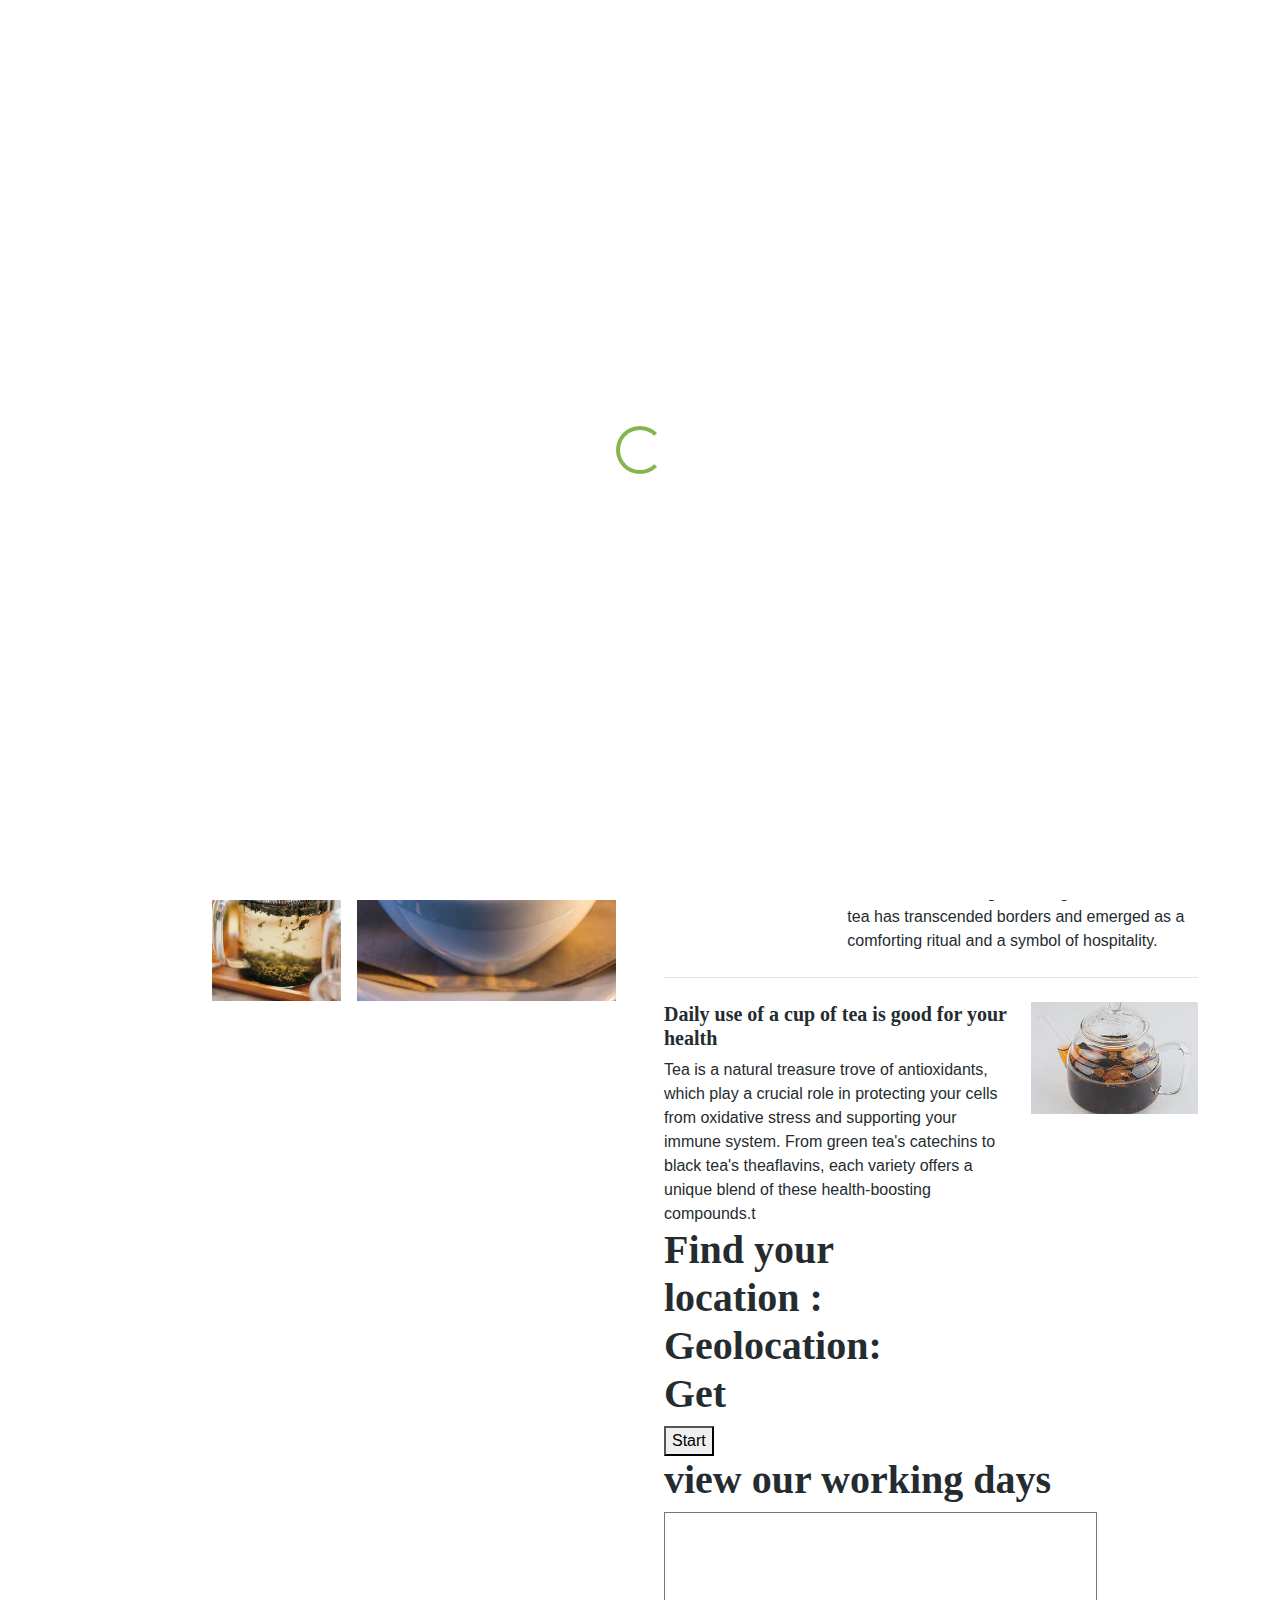
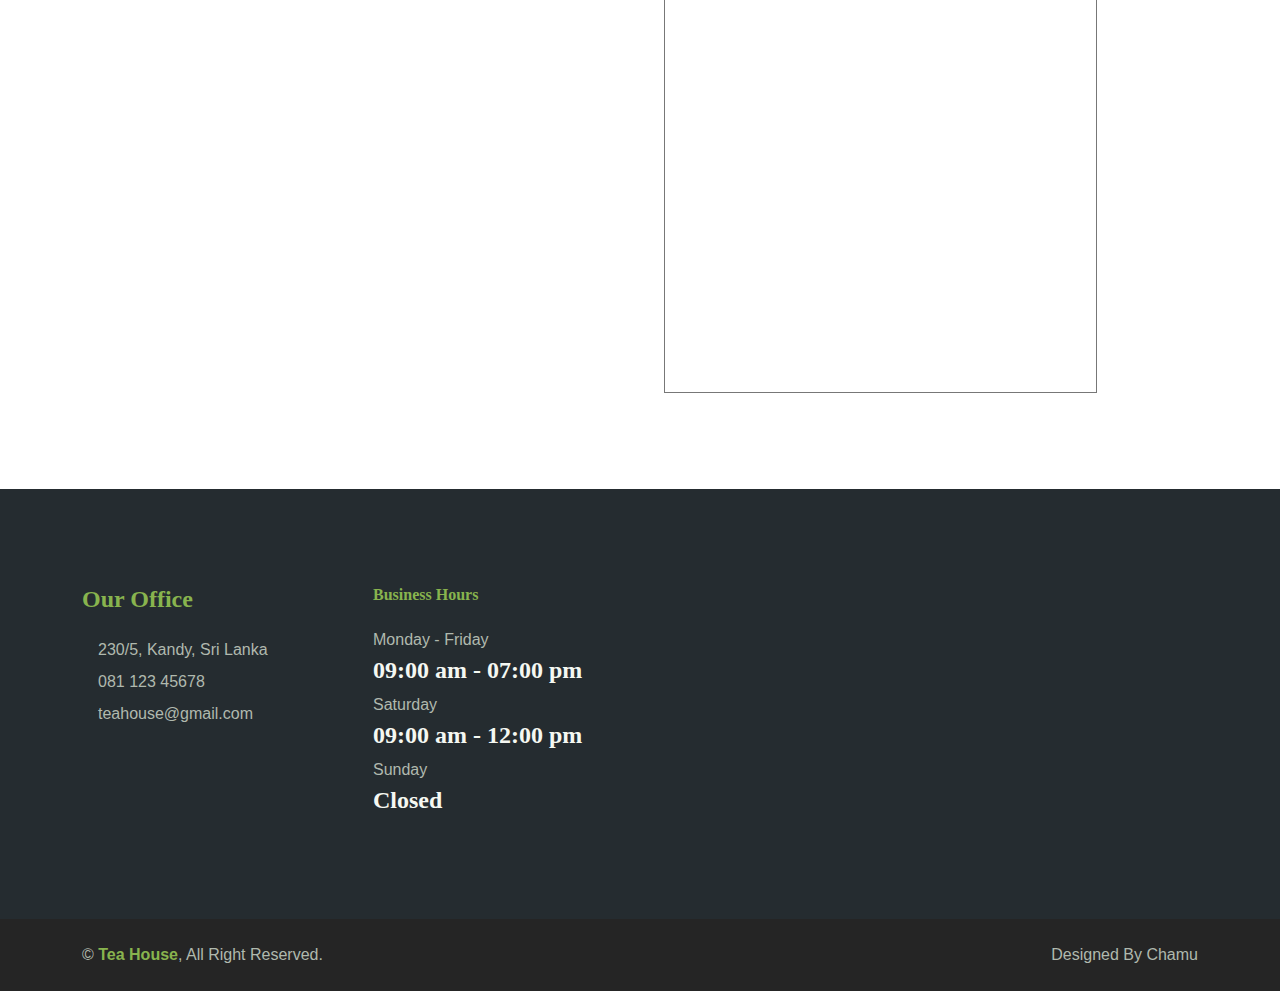
<file: about.html>
<!DOCTYPE html>
<html lang="en">

<head>
    <meta charset="utf-8">
    <title>Tea House</title>
    <meta content="width=device-width, initial-scale=1.0" name="viewport">
    
    <meta content="" name="keywords">
    <meta content="" name="description">
    <meta name="theme-color" content="#317EFB"/>
    <link rel="manifest" href="manifest.json">


    <!-- Favicon -->
    <link rel="apple-touch-icon" sizes="180x180" href="favicon/apple-touch-icon.png">
    <link rel="icon" type="image/png" sizes="32x32" href="favicon/favicon-32x32.png">
    <link rel="icon" type="image/png" sizes="16x16" href="favicon/favicon-16x16.png">
    <link rel="manifest" href="favicon/site.webmanifest">

    <!-- Google Web Fonts -->
    <link rel="preconnect" href="https://fonts.googleapis.com">
    <link rel="preconnect" href="https://fonts.gstatic.com" crossorigin>
    <link href="https://fonts.googleapis.com/css2?family=Open+Sans:wght@400;600&family=Playfair+Display:wght@700;900&display=swap" rel="stylesheet">

    <!-- Icon Font Stylesheet -->
    <link href="https://cdnjs.cloudflare.com/ajax/libs/font-awesome/5.10.0/css/all.min.css" rel="stylesheet">
    <link href="https://cdn.jsdelivr.net/npm/bootstrap-icons@1.4.1/font/bootstrap-icons.css" rel="stylesheet">

    <!-- Libraries Stylesheet -->
    <link href="lib/animate/animate.min.css" rel="stylesheet">
    <link href="lib/owlcarousel/assets/owl.carousel.min.css" rel="stylesheet">
    <link href="css/bootstrap.min.css" rel="stylesheet">
    <link href="css/style.css" rel="stylesheet">
    <script src="js/register-service-worker.js"></script>
</head>
<style>
    /* Add some basic styling for mobile responsiveness */
    .calendar-container {
            position: relative;
            width: 90%;
            padding-top: 90%; /* 1:1 aspect ratio (adjust as needed) */
        }

        /* Responsive iframe within the container */
        .calendar-iframe {
            position: absolute;
            top: 0;
            left: 0;
            width: 90%;
            height: 100%;
            border: none;
        }
</style>

<body>

    <div id="spinner" class="show bg-white position-fixed translate-middle w-100 vh-100 top-50 start-50 d-flex align-items-center justify-content-center">
        <div class="spinner-border text-primary" role="status" style="width: 3rem; height: 3rem;"></div>
    </div>
    

    
   
    <div class="container-fluid bg-white sticky-top">
        <div class="container">
            <nav class="navbar navbar-expand-lg bg-white navbar-light py-2 py-lg-0">
                <a href="index.html" class="navbar-brand">
                    <img class="img-fluid" src="img/logo.png" alt="Logo">
                </a>
                <button type="button" class="navbar-toggler ms-auto me-0" data-bs-toggle="collapse" data-bs-target="#navbarCollapse">
                    <span class="navbar-toggler-icon"></span>
                </button>
                <div class="collapse navbar-collapse" id="navbarCollapse">
                    <div class="navbar-nav ms-auto">
                        <a href="index.html" class="nav-item nav-link">Home</a>
                        <a href="about.html" class="nav-item nav-link active">About</a>
                        <a href="product.html" class="nav-item nav-link">Products</a>
                        <a href="store.html" class="nav-item nav-link" id="storeLink">Store</a>
                        <li class="nav-item dropdown" id="userMenu" style="display: none;">
                            <a href="#" class="nav-link dropdown-toggle" data-toggle="dropdown" aria-haspopup="true" aria-expanded="false">
                              <span id="userEmail"></span>
                            </a>
                            <div class="dropdown-menu" aria-labelledby="navbarDropdown">
                              <a href="#" id="logoutLink" class="dropdown-item">Logout</a>
                            </div>
                          </li>
                          <li id="loginRegisterLink"><a href="register.html" class="nav-item nav-link">Login/Register</a></li>
                    </div>
                </div>
            </nav>
        </div>
    </div>



    <div class="container-fluid page-header py-5 mb-5 wow fadeIn" data-wow-delay="0.1s">
        <div class="container text-center py-5">
            <h1 class="display-2 text-dark mb-4 animated slideInDown">About Us</h1>
            <nav aria-label="breadcrumb animated slideInDown">
                <ol class="breadcrumb justify-content-center mb-0">
                    <li class="breadcrumb-item"><a href="#">Home</a></li>
                    <li class="breadcrumb-item"><a href="#">Pages</a></li>
                    <li class="breadcrumb-item text-dark" aria-current="page">About</li>
                </ol>
            </nav>
        </div>
    </div>
    
    <div class="container-xxl py-5">
        <div class="container">
            <div class="row g-5">
                <div class="col-lg-6">
                    <div class="row g-3">
                        <div class="col-6 text-end">
                            <img class="img-fluid bg-white w-100 mb-3 wow fadeIn" data-wow-delay="0.1s" src="img/about-1.jpg" alt="">
                            <img class="img-fluid bg-white w-50 wow fadeIn" data-wow-delay="0.2s" src="img/about-3.jpg" alt="">
                        </div>
                        <div class="col-6">
                            <img class="img-fluid bg-white w-50 mb-3 wow fadeIn" data-wow-delay="0.3s" src="img/about-4.jpg" alt="">
                            <img class="img-fluid bg-white w-100 wow fadeIn" data-wow-delay="0.4s" src="img/about-2.jpg" alt="">
                        </div>
                    </div>
                </div>
                <div class="col-lg-6 wow fadeIn" data-wow-delay="0.5s">
                    <div class="section-title">
                        <p class="fs-5 fw-medium fst-italic text-primary">About Us</p>
                        <h1 class="display-6">The success history of TEA House in 25 years</h1>
                    </div>
                    <div class="row g-3 mb-4">
                        <div class="col-sm-4">
                            <img class="img-fluid bg-white w-100" src="img/about-5.jpg" alt="">
                        </div>
                        <div class="col-sm-8">
                            <h5>Our tea is one of the most popular drinks in the world</h5>
                            <p class="mb-0">Embrace the timeless allure of a beverage that has captured hearts worldwide. Our tea stands as a true testament to its status as one of the most popular and cherished drinks across cultures. With its origins tracing back centuries, tea has transcended borders and emerged as a comforting ritual and a symbol of hospitality.</p>
                        </div>
                    </div>
                    <div class="border-top mb-4"></div>
                    <div class="row g-3">
                        <div class="col-sm-8">
                            <h5>Daily use of a cup of tea is good for your health</h5>
                            <p class="mb-0">Tea is a natural treasure trove of antioxidants, which play a crucial role in protecting your cells from oxidative stress and supporting your immune system. From green tea's catechins to black tea's theaflavins, each variety offers a unique blend of these health-boosting compounds.t</p>
                        </div>
                        <div class="col-sm-4">
                            <img class="img-fluid bg-white w-100" src="img/about-6.jpg" alt="">
                        </div>
                    </div>
                    <div class="col-sm-4">
                        <h1>Find your location : Geolocation: Get</h1>
                            <button id="start">Start</button>
    
                            <section id="output"></section>
                    </div>
                    <h1>view our working days</h1>
                    <div class="calendar-container">
                    <iframe class="calendar-iframe" src="https://calendar.google.com/calendar/embed?height=400&wkst=1&bgcolor=%237CB342&ctz=Asia%2FColombo&showTitle=0&src=ZTczNjhiNGYyMmYyZjRkNGZmZmQyYTNjMTkyOWQzZGEzN2QxOGRkYzFlNWY0ODNiNTU4YmExYzljNTg1ZjU1NEBncm91cC5jYWxlbmRhci5nb29nbGUuY29t&src=ZW4tZ2IubGsjaG9saWRheUBncm91cC52LmNhbGVuZGFyLmdvb2dsZS5jb20&color=%233F51B5&color=%230B8043" style="border:solid 1px #777" width="400" height="400" frameborder="0" scrolling="no"></iframe>
                    </div>

                </div>
                
            </div>
        </div>
    </div>


    <div class="container-fluid bg-dark footer mt-5 py-5 wow fadeIn" data-wow-delay="0.1s">
        <div class="container py-5">
            <div class="row g-5">
                <div class="col-lg-3 col-md-6">
                    <h4 class="text-primary mb-4">Our Office</h4>
                    <p class="mb-2"><i class="fa fa-map-marker-alt text-primary me-3"></i>230/5, Kandy, Sri Lanka</p>
                    <p class="mb-2"><i class="fa fa-phone-alt text-primary me-3"></i>081 123 45678</p>
                    <p class="mb-2"><i class="fa fa-envelope text-primary me-3"></i>teahouse@gmail.com</p>
                </div>
                <div class="col-lg-3 col-md-6">
                    <h6 class="text-primary mb-4">Business Hours</h4>
                    <p class="mb-1">Monday - Friday</p>
                    <h4 class="text-light">09:00 am - 07:00 pm</h6>
                    <p class="mb-1">Saturday</p>
                    <h4 class="text-light">09:00 am - 12:00 pm</h6>
                    <p class="mb-1">Sunday</p>
                    <h4 class="text-light">Closed</h6>
                </div>
            </div>
        </div>
    </div>
    <div class="container-fluid copyright py-4">
        <div class="container">
            <div class="row">
                <div class="col-md-6 text-center text-md-start mb-3 mb-md-0">
                    &copy; <a class="fw-medium" href="#">Tea House</a>, All Right Reserved.
                </div>
                <div class="col-md-6 text-center text-md-end">
                    
                    Designed By Chamu
                </div>
            </div>
        </div>
    </div>
    

    <a href="#" class="btn btn-lg btn-primary btn-lg-square rounded-circle back-to-top"><i class="bi bi-arrow-up"></i></a>
    <script>
    
        const startBtn = document.getElementById("start");
        const output = document.getElementById("output");
    
       
        startBtn.addEventListener("click", start);
    
        function start() {
          if (!navigator.geolocation) {
            output.innerHTML = "The geolocation feature is not available in your browser.";
          } else {
            output.innerHTML = "Attempting to locate you&hellip;";
            navigator.geolocation.getCurrentPosition(gotPosition, gotError);
          }
        }
    
        function gotPosition(position) {
          if (position == null) {
            console.log("Null position");
            return;
          }
          console.log(position);
    
          output.innerHTML = `
        <p>Your position at ${new Date(position.timestamp).toUTCString()} was (${position.coords.latitude}, ${position.coords.longitude})</p>
        <p>This is accurate to ${position.coords.accuracy}m.</p>
        <iframe src="${mapsUrl(position.coords.latitude, position.coords.longitude)}"></iframe>
      `;
        }
    
        function gotError(error) {
          switch (error.code) {
            case error.PERMISSION_DENIED:
              output.innerHTML = "You have declined permission to use geolocation.";
              break;
            case error.POSITION_UNAVAILABLE:
              output.innerHTML = "Unable to determine your position using geolocation.";
              break;
            case error.TIMEOUT:
              output.innerHTML = "Unable to determine your position using geolocation within a given duration of time.";
              break;
            case error.UNKNOWN_ERROR:
              output.innerHTML = "An unknown error occurred when using geolocation.";
              break;
          }
        }
    
        function mapsUrl(lat, lng) {
          // On a real page, you'd use the officially supported Google Maps Embed API which requires an API Key: https://developers.google.com/maps/documentation/embed/guide
          return `https://maps.google.com/maps?q=${lat},${lng}&Roadmap&z=16&ie=UTF8&iwloc=&output=embed`;
        }
      </script>
      <script>
        window.addEventListener('load', () => {
    if (!navigator.onLine) {

        window.location.href = 'offline.html';

    }

});

 

    </script>

   
    <script src="https://ajax.googleapis.com/ajax/libs/jquery/3.6.1/jquery.min.js"></script>
    <script src="https://cdn.jsdelivr.net/npm/bootstrap@5.0.0/dist/js/bootstrap.bundle.min.js"></script>
    <script src="lib/wow/wow.min.js"></script>
    <script src="lib/easing/easing.min.js"></script>
    <script src="lib/waypoints/waypoints.min.js"></script>
    <script src="lib/owlcarousel/owl.carousel.min.js"></script>

    
    <script src="js/main.js"></script>
    <script src="js/nav.js"></script>
</body>

</html>
</file>
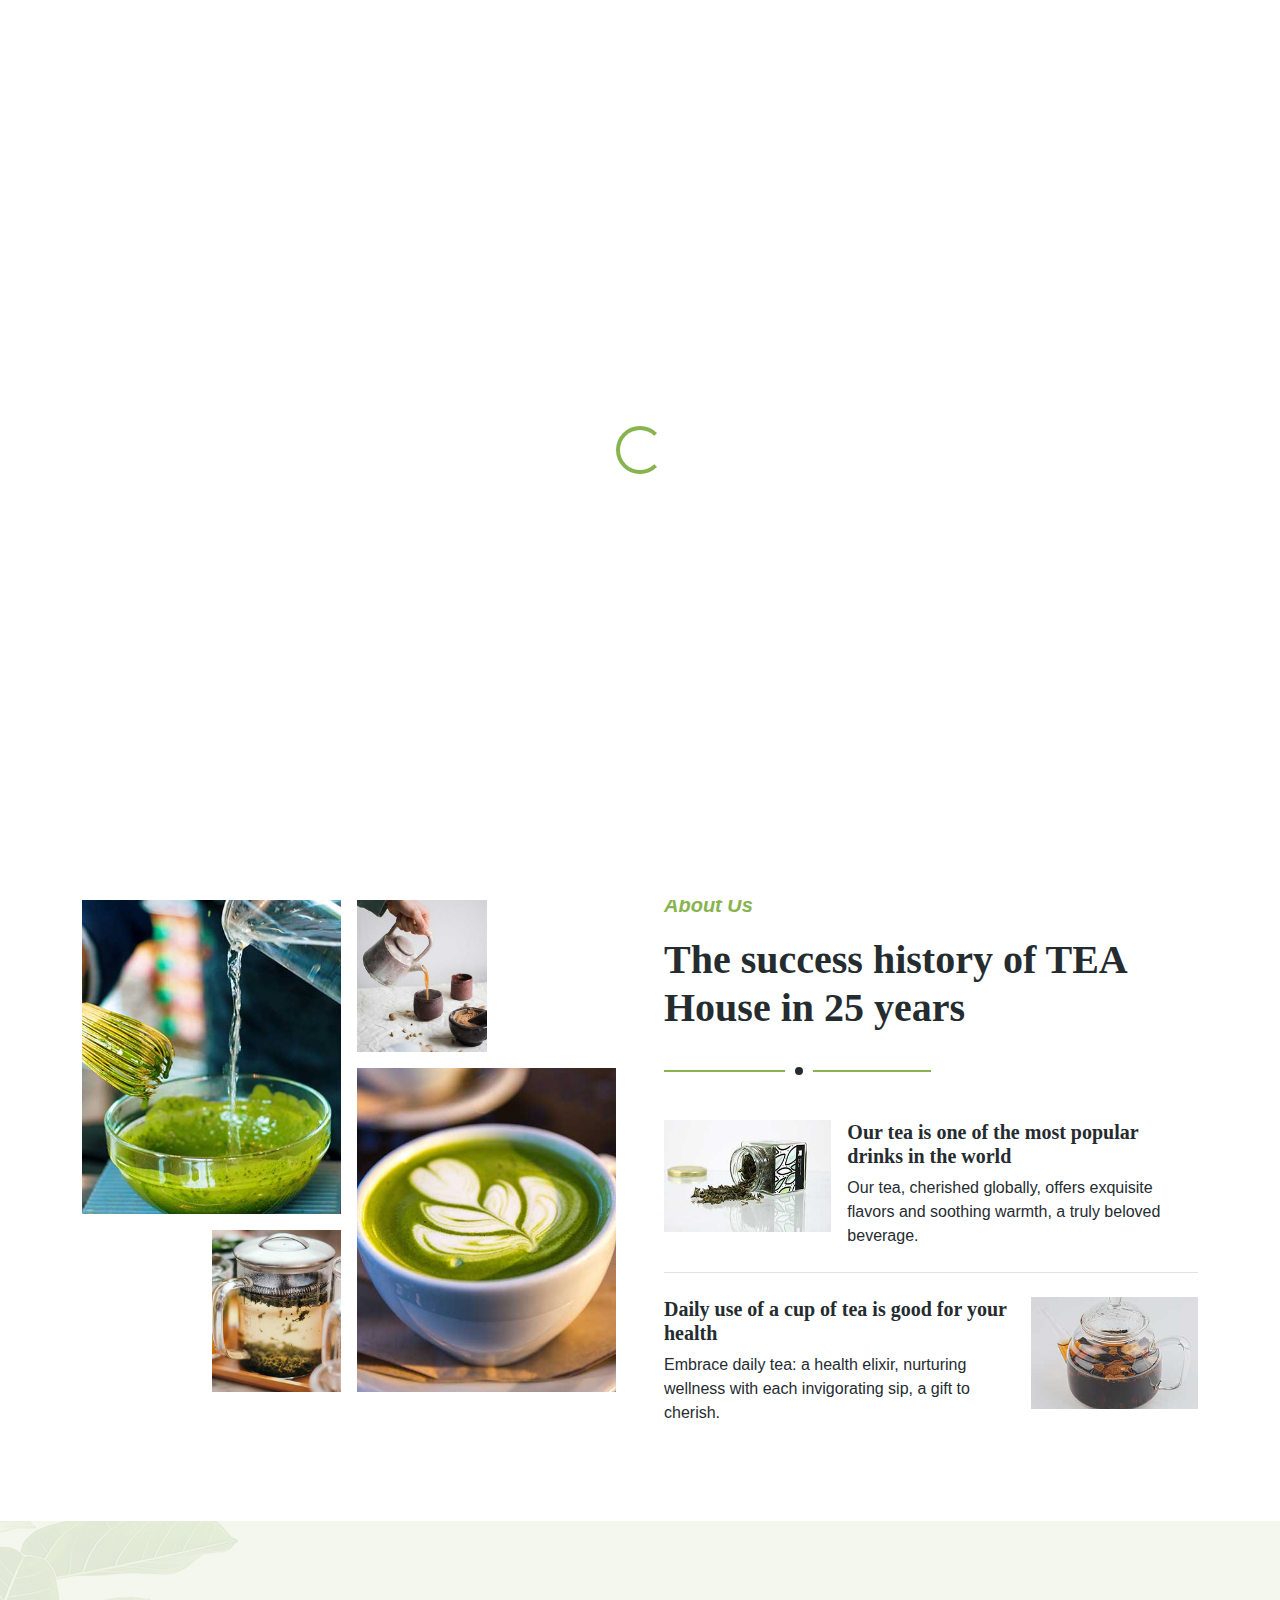
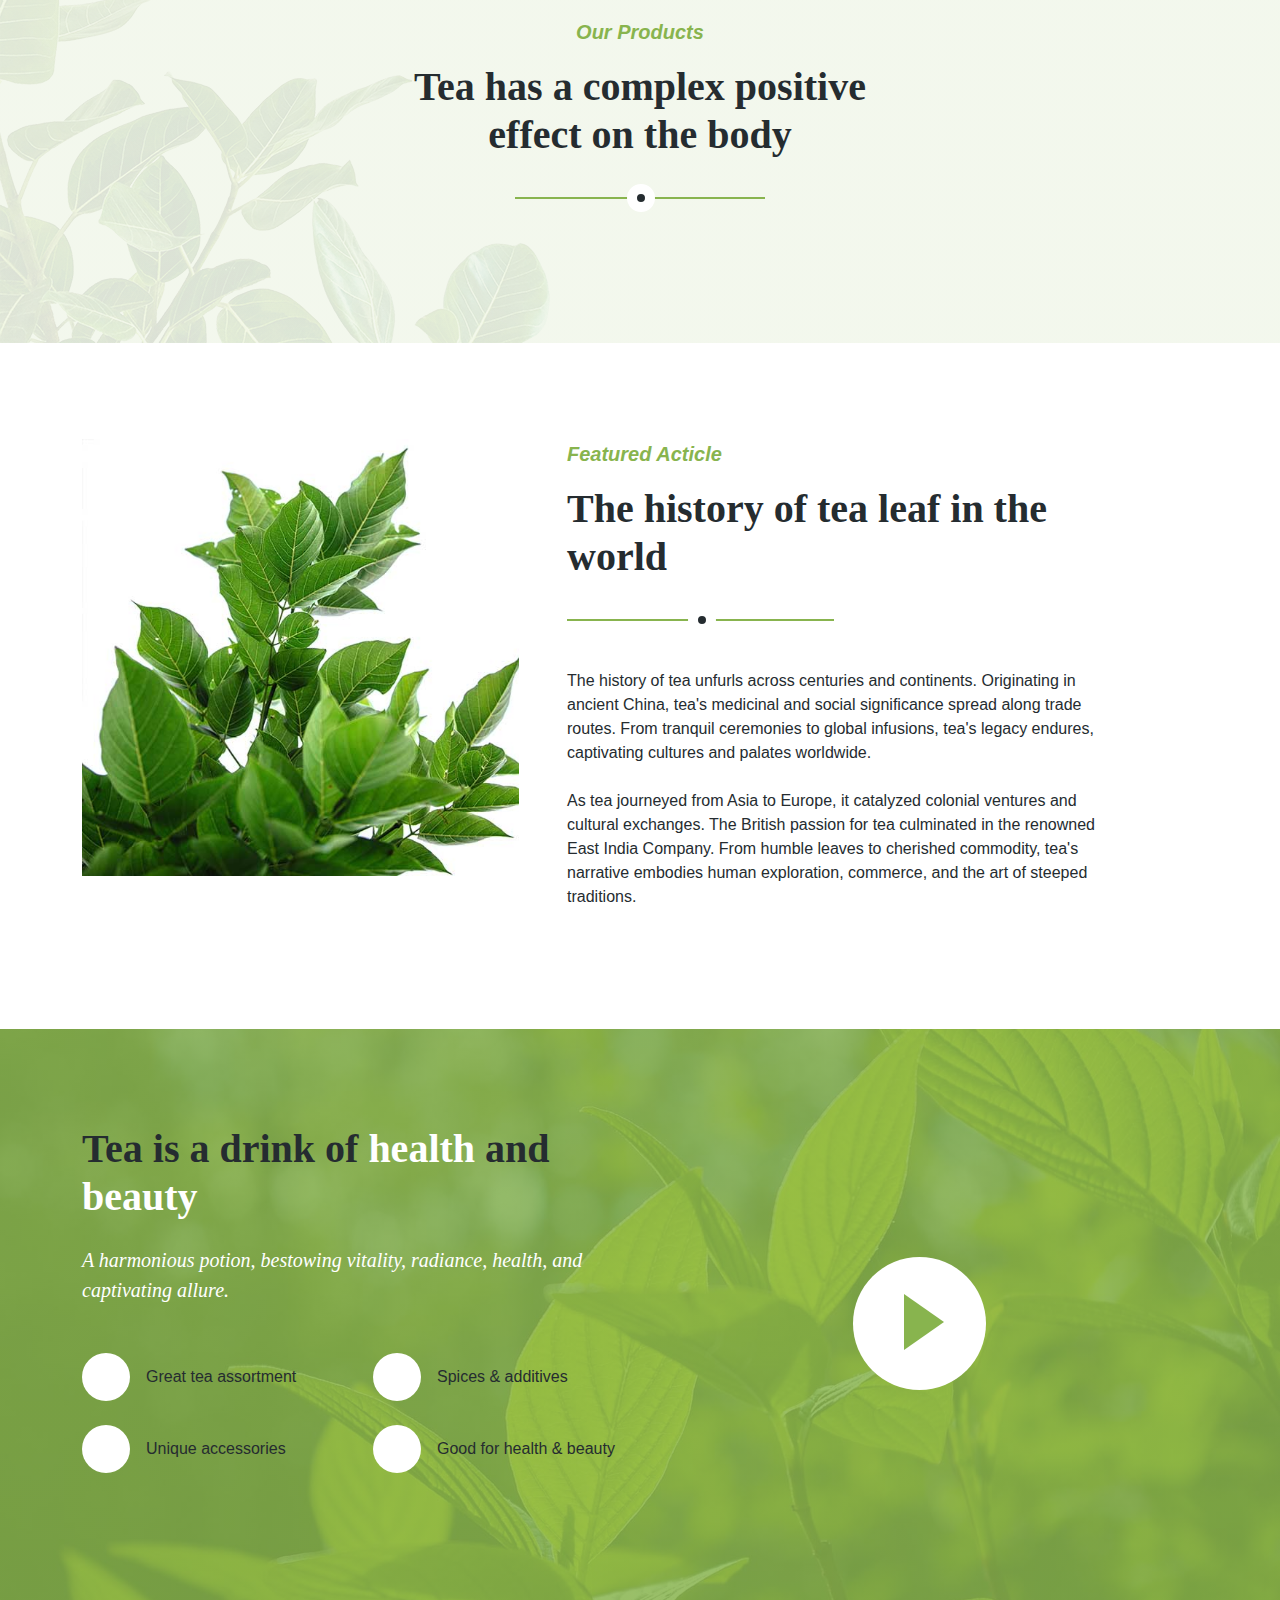
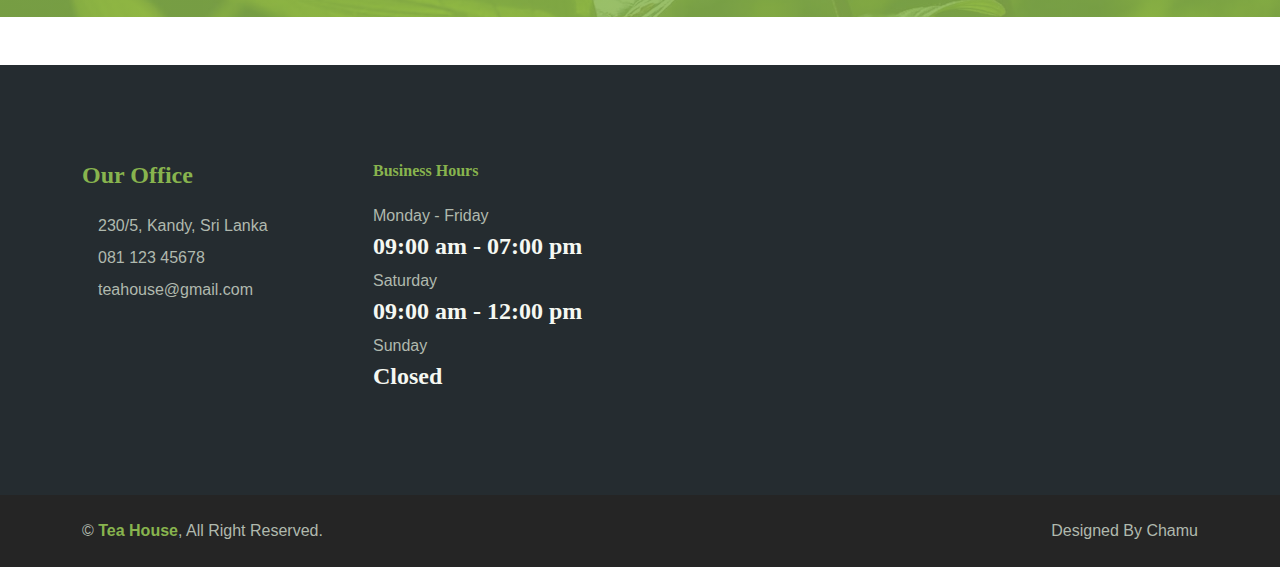
<file: offline.html>
<!DOCTYPE html>
<html lang="en">

<head>
    <meta charset="utf-8">
    <title>Tea House</title>
    <meta content="width=device-width, initial-scale=1.0" name="viewport">
    <meta content="" name="keywords">
    <meta content="" name="description">
    <meta name="theme-color" content="#317EFB"/>

    <link rel="manifest" href="manifest.json">

    <!-- Favicon -->
    <link rel="apple-touch-icon" sizes="180x180" href="favicon/apple-touch-icon.png">
    <link rel="icon" type="image/png" sizes="32x32" href="favicon/favicon-32x32.png">
    <link rel="icon" type="image/png" sizes="16x16" href="favicon/favicon-16x16.png">
    



    <!-- Customized Bootstrap Stylesheet -->
    <link href="css/bootstrap.min.css" rel="stylesheet">
    <script src="js/offline.js"></script>
    <!-- Template Stylesheet -->
    
    <link href="offline.css" rel="stylesheet">
    
    <script src="js/register-service-worker.js"></script>
    
</head>
<body>
    <h1>No internet</h1>
    <p>It looks like you're offline. Please check your internet connection and try again.</p>
    <img src="img/offline.png" alt="Offline" width="200">
    <button class="reload-button" onclick="reloadPage()">Reload</button>
    <script src="sw.js"></script>
  
  </body>
  </html>
</file>
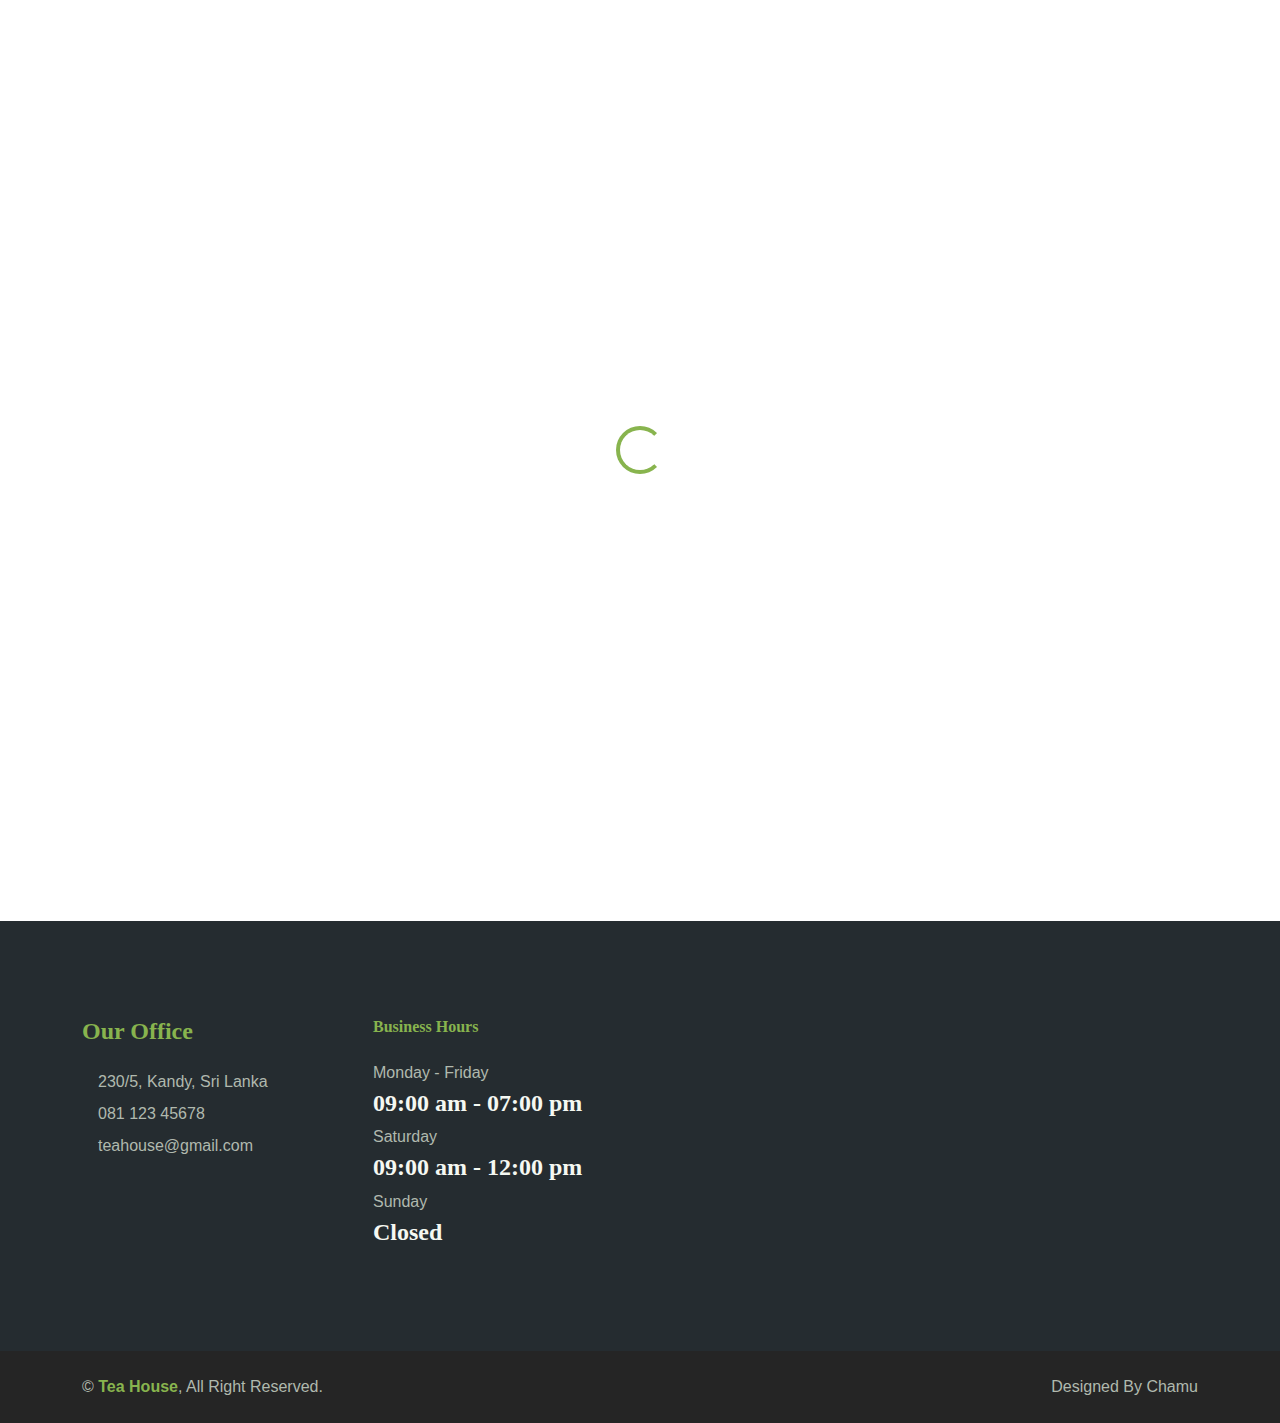
<file: product.html>
<!DOCTYPE html>
<html lang="en">

<head>
    <meta charset="utf-8">
    <title>Tea House</title>
    
    <meta name="viewport" content="width=device-width, initial-scale=1.0">
    <meta http-equiv="X-UA-Compatible" content="ie=edge">
    <meta name="theme-color" content="#317EFB"/>
    <meta name="description" content="Indulge in tranquility at our charming tea house. Experience serene moments over aromatic blends and delightful conversations. Discover the art of tea at [Your Tea House Name]. Sip, savor, and unwind in a haven of flavors and culture.">


    <link rel="manifest" href="manifest.json">
    


    <!-- Favicon -->
    <link rel="apple-touch-icon" sizes="180x180" href="favicon/apple-touch-icon.png">
    <link rel="icon" type="image/png" sizes="32x32" href="favicon/favicon-32x32.png">
    <link rel="icon" type="image/png" sizes="16x16" href="favicon/favicon-16x16.png">
    <link rel="manifest" href="favicon/site.webmanifest">

    <!-- Google Web Fonts -->
    <link rel="preconnect" href="https://fonts.googleapis.com">
    <link rel="preconnect" href="https://fonts.gstatic.com" crossorigin>
    <link href="https://fonts.googleapis.com/css2?family=Open+Sans:wght@400;600&family=Playfair+Display:wght@700;900&display=swap" rel="stylesheet">

    <!-- Icon Font Stylesheet -->
    <link href="https://cdnjs.cloudflare.com/ajax/libs/font-awesome/5.10.0/css/all.min.css" rel="stylesheet">
    <link href="https://cdn.jsdelivr.net/npm/bootstrap-icons@1.4.1/font/bootstrap-icons.css" rel="stylesheet">

    <!-- Libraries Stylesheet -->
    <link href="lib/animate/animate.min.css" rel="stylesheet">
    <link href="lib/owlcarousel/assets/owl.carousel.min.css" rel="stylesheet">
    <link href="css/bootstrap.min.css" rel="stylesheet">
    <link href="css/style.css" rel="stylesheet">
    <script src="js/register-service-worker.js"></script>
</head>

<body>

    <div id="spinner" class="show bg-white position-fixed translate-middle w-100 vh-100 top-50 start-50 d-flex align-items-center justify-content-center">
        <div class="spinner-border text-primary" role="status" style="width: 3rem; height: 3rem;"></div>
    </div>
    

    
   
    <div class="container-fluid bg-white sticky-top">
        <div class="container">
            <nav class="navbar navbar-expand-lg bg-white navbar-light py-2 py-lg-0">
                <a href="index.html" class="navbar-brand">
                    <img class="img-fluid" src="img/logo.png" alt="Logo">
                </a>
                <button type="button" class="navbar-toggler ms-auto me-0" data-bs-toggle="collapse" data-bs-target="#navbarCollapse">
                    <span class="navbar-toggler-icon"></span>
                </button>
                <div class="collapse navbar-collapse" id="navbarCollapse">
                    <div class="navbar-nav ms-auto">
                        <a href="index.html" class="nav-item nav-link">Home</a>
                        <a href="about.html" class="nav-item nav-link">About</a>
                        <a href="product.html" class="nav-item nav-link active">Products</a>
                        <a href="store.html" class="nav-item nav-link" id="storeLink">Store</a>
                        <li class="nav-item dropdown" id="userMenu" style="display: none;">
                            <a href="#" class="nav-link dropdown-toggle" data-toggle="dropdown" aria-haspopup="true" aria-expanded="false">
                              <span id="userEmail"></span>
                            </a>
                            <div class="dropdown-menu" aria-labelledby="navbarDropdown">
                              <a href="#" id="logoutLink" class="dropdown-item">Logout</a>
                            </div>
                          </li>
                          <li id="loginRegisterLink"><a href="register.html" class="nav-item nav-link">Login/Register</a></li>
                    </div>
                </div>
            </nav>
        </div>
    </div>


    <div class="container-fluid page-header py-5 wow fadeIn" data-wow-delay="0.1s">
        <div class="container text-center py-5">
            <h1 class="display-2 text-dark mb-4 animated slideInDown">Products</h1>
            <nav aria-label="breadcrumb animated slideInDown">
                <ol class="breadcrumb justify-content-center mb-0">
                    <li class="breadcrumb-item"><a href="#">Home</a></li>
                    <li class="breadcrumb-item"><a href="#">Pages</a></li>
                    <li class="breadcrumb-item text-dark" aria-current="page">Products</li>
                </ol>
            </nav>
        </div>
    </div>
   


    <div class="container-fluid product py-5 my-5">
        <div class="container py-5">
            <div class="section-title text-center mx-auto wow fadeInUp" data-wow-delay="0.1s" style="max-width: 500px;">
                <p class="fs-5 fw-medium fst-italic text-primary">Our Products</p>
                <h1 class="display-6">Tea has a complex positive effect on the body</h1>
            </div>
            <div class="owl-carousel product-carousel wow fadeInUp" data-wow-delay="0.5s">
                <a href="" class="d-block product-item rounded">
                    <img src="img/product-1.jpg" alt="">
                    <div class="bg-white shadow-sm text-center p-4 position-relative mt-n5 mx-4">
                        <h4 class="text-primary">Green Tea</h4>
                        <span class="text-body">Nature's antioxidant-rich brew, fostering vitality, tranquility, and well-being</span>
                    </div>
                </a>
                <a href="" class="d-block product-item rounded">
                    <img src="img/product-2.jpg" alt="">
                    <div class="bg-white shadow-sm text-center p-4 position-relative mt-n5 mx-4">
                        <h4 class="text-primary">Black Tea</h4>
                        <span class="text-body">Bold, robust infusion, comforting and energizing, a timeless classic</span>
                    </div>
                </a>
                <a href="" class="d-block product-item rounded">
                    <img src="img/product-3.jpg" alt="">
                    <div class="bg-white shadow-sm text-center p-4 position-relative mt-n5 mx-4">
                        <h4 class="text-primary">Spiced Tea</h4>
                        <span class="text-body">Warm and aromatic blend, a cozy indulgence with captivating flavors.</span>
                    </div>
                </a>
                <a href="" class="d-block product-item rounded">
                    <img src="img/product-4.jpg" alt="">
                    <div class="bg-white shadow-sm text-center p-4 position-relative mt-n5 mx-4">
                        <h4 class="text-primary">Organic Tea</h4>
                        <span class="text-body">Pure nature in a cup, nurturing health and sustainability harmoniously.</span>
                    </div>
                </a>
            </div>
        </div>
    </div>


    <div class="container-fluid bg-dark footer mt-5 py-5 wow fadeIn" data-wow-delay="0.1s">
        <div class="container py-5">
            <div class="row g-5">
                <div class="col-lg-3 col-md-6">
                    <h4 class="text-primary mb-4">Our Office</h4>
                    <p class="mb-2"><i class="fa fa-map-marker-alt text-primary me-3"></i>230/5, Kandy, Sri Lanka</p>
                    <p class="mb-2"><i class="fa fa-phone-alt text-primary me-3"></i>081 123 45678</p>
                    <p class="mb-2"><i class="fa fa-envelope text-primary me-3"></i>teahouse@gmail.com</p>
                </div>
                <div class="col-lg-3 col-md-6">
                    <h6 class="text-primary mb-4">Business Hours</h4>
                    <p class="mb-1">Monday - Friday</p>
                    <h4 class="text-light">09:00 am - 07:00 pm</h6>
                    <p class="mb-1">Saturday</p>
                    <h4 class="text-light">09:00 am - 12:00 pm</h6>
                    <p class="mb-1">Sunday</p>
                    <h4 class="text-light">Closed</h6>
                </div>
            </div>
        </div>
    </div>
    <div class="container-fluid copyright py-4">
        <div class="container">
            <div class="row">
                <div class="col-md-6 text-center text-md-start mb-3 mb-md-0">
                    &copy; <a class="fw-medium" href="#">Tea House</a>, All Right Reserved.
                </div>
                <div class="col-md-6 text-center text-md-end">
                    
                    Designed By Chamu
                </div>
            </div>
        </div>
    </div>
    
    <script>
        window.addEventListener('load', () => {
    if (!navigator.onLine) {
        window.location.href = 'offline.html';
    }
    });
    </script>
    



    
    <script src="https://ajax.googleapis.com/ajax/libs/jquery/3.6.1/jquery.min.js"></script>
    <script src="https://cdn.jsdelivr.net/npm/bootstrap@5.0.0/dist/js/bootstrap.bundle.min.js"></script>
    <script src="lib/wow/wow.min.js"></script>
    <script src="lib/easing/easing.min.js"></script>
    <script src="lib/waypoints/waypoints.min.js"></script>
    <script src="lib/owlcarousel/owl.carousel.min.js"></script>
    <script src="js/scriptt.js"></script>
    <script src="js/main.js"></script>
    <script src="js/nav.js"></script>
</body>

</html>
</file>
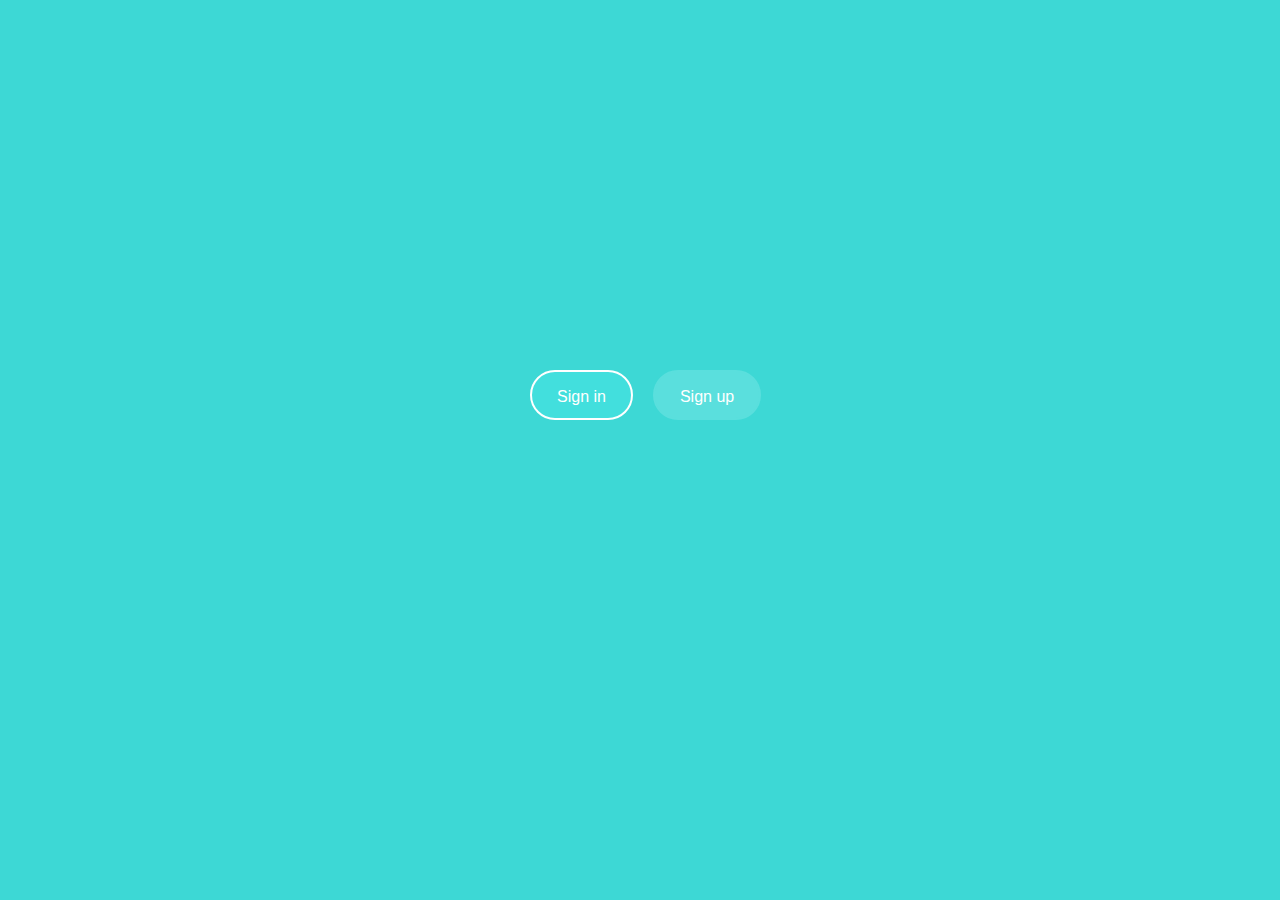
<file: register.html>
<!DOCTYPE html>
<html lang="en" >
<head>
  <meta charset="utf-8">
    <title>Tea House</title>
    <meta content="width=device-width, initial-scale=1.0" name="viewport">
    <meta content="" name="keywords">
    <meta content="" name="description">
    <meta name="theme-color" content="#317EFB"/>
    <link rel="manifest" href="manifest.json">

    <!-- Favicon -->
    <link rel="apple-touch-icon" sizes="180x180" href="favicon/apple-touch-icon.png">
    <link rel="icon" type="image/png" sizes="32x32" href="favicon/favicon-32x32.png">
    <link rel="icon" type="image/png" sizes="16x16" href="favicon/favicon-16x16.png">
    <link rel="manifest" href="favicon/site.webmanifest">
    <script src="https://cdnjs.cloudflare.com/ajax/libs/modernizr/2.8.3/modernizr.min.js"></script>
    <script src="https://cdnjs.cloudflare.com/ajax/libs/jquery/3.6.0/jquery.min.js"></script>

    <!-- Google Web Fonts -->
    <link rel="preconnect" href="https://fonts.googleapis.com">
    <link rel="preconnect" href="https://fonts.gstatic.com" crossorigin>
    <link href="https://fonts.googleapis.com/css2?family=Open+Sans:wght@400;600&family=Playfair+Display:wght@700;900&display=swap" rel="stylesheet">

    <!-- Icon Font Stylesheet -->
    <link href="https://cdnjs.cloudflare.com/ajax/libs/font-awesome/5.10.0/css/all.min.css" rel="stylesheet">
    <link href="https://cdn.jsdelivr.net/npm/bootstrap-icons@1.4.1/font/bootstrap-icons.css" rel="stylesheet">

    <!-- Libraries Stylesheet -->
    <link href="lib/animate/animate.min.css" rel="stylesheet">
    <link href="lib/owlcarousel/assets/owl.carousel.min.css" rel="stylesheet">
    <link href="css/bootstrap.min.css" rel="stylesheet">
    <script src="js/register-service-worker.js"></script>
  <link rel="stylesheet" href="https://cdnjs.cloudflare.com/ajax/libs/normalize/5.0.0/normalize.min.css">
<link rel='stylesheet' href='https://cdnjs.cloudflare.com/ajax/libs/font-awesome/4.2.0/css/font-awesome.min.css'><link rel="stylesheet" href="css/login.css">

</head>
<body>
<!-- partial:index.partial.html -->
<nav class="main-nav">
	<ul>
		<li><a class="signin" href="#0">Sign in</a></li>
		<li><a class="signup" href="#0">Sign up</a></li>
	</ul>
</nav>

<div class="user-modal">
		<div class="user-modal-container">
			<ul class="switcher">
				<li><a href="#0">Sign in</a></li>
				<li><a href="#0">New account</a></li>
        
			</ul>

			<div id="login">
				<form class="form">
					<p class="fieldset">
						<label class="image-replace email" for="signin-email">E-mail</label>
						<input class="full-width has-padding has-border" id="signin-email" type="email" placeholder="E-mail">
						<span class="error-message">An account with this email address does not exist!</span>
					</p>

					<p class="fieldset">
						<label class="image-replace password" for="signin-password">Password</label>
						<input class="full-width has-padding has-border" id="signin-password" type="password"  placeholder="Password">
						<a href="#0" class="hide-password">Show</a>
						<span class="error-message">Wrong password! Try again.</span>
					</p>

					<p class="fieldset">
						<input type="checkbox" id="remember-me" checked>
						<label for="remember-me">Remember me</label>
					</p>

					<p class="fieldset">
						<input class="full-width" type="submit" value="Login"  id='Login'>
					</p>

          <div class="container">
            <button class="google-button" id="socialLoginGoogle">
                <img src="img/google-icon.png" alt="Google Icon" class="google-icon">
                Sign in with Google
            </button>
            <div class="back-button">
              <a href="index.html">Back to Home</a>
          </div>
        </div>

				</form>
				
				<p class="form-bottom-message"><a href="#0">Forgot your password?</a></p>
				<!-- <a href="#0" class="close-form">Close</a> -->
			</div>

			<div id="signup">
				<form class="form">
					<p class="fieldset">
						<label class="image-replace username" for="signup-username">Username</label>
						<input class="full-width has-padding has-border" id="signup-username" type="text" placeholder="Username">
						<span class="error-message">Your username can only contain numeric and alphabetic symbols!</span>
					</p>

					<p class="fieldset">
						<label class="image-replace email" for="signup-email">E-mail</label>
						<input class="full-width has-padding has-border" id="signup-email" type="email" placeholder="E-mail">
						<span class="error-message">Enter a valid email address!</span>
					</p>

					<p class="fieldset">
						<label class="image-replace password" for="signup-password">Password</label>
						<input class="full-width has-padding has-border" id="signup-password" type="password"  placeholder="Password">
						<a href="#0" class="hide-password">Show</a>
						<span class="error-message">Your password has to be at least 6 characters long!</span>
					</p>

					<p class="fieldset">
						<input type="checkbox" id="accept-terms">
						<label for="accept-terms">I agree to the <a class="accept-terms" href="#0">Terms</a></label>
					</p>

					<p class="fieldset">
						<input class="full-width has-padding" type="submit" id='createAccount' value="Create account">
            
					</p>

          <div class="container">
            <button class="google-button" id="socialSigninGoogle">
                <img src="img/google-icon.png" alt="Google Icon" class="google-icon">
                Sign in with Google
            </button>
            <div class="back-button">
              <a href="index.html">Back to Home</a>
          </div>
        </div>
					
            
					
				</form>

				<!-- <a href="#0" class="cd-close-form">Close</a> -->
			</div>

			<div id="reset-password">
				<p class="form-message">Lost your password? Please enter your email address.</br> You will receive a link to create a new password.</p>

				<form class="form">
					<p class="fieldset">
						<label class="image-replace email" for="reset-email">E-mail</label>
						<input class="full-width has-padding has-border" id="reset-email" type="email" placeholder="E-mail">
						<span class="error-message">An account with this email does not exist!</span>
					</p>

					<p class="fieldset">
						<input class="full-width has-padding" type="submit" value="Reset password">
					</p>
				</form>

				<p class="form-bottom-message"><a href="#0">Back to log-in</a></p>
			</div>
			<a href="#0" class="close-form">Close</a>
		</div>
    
	</div>
    <script type="module">
        // Import the functions you need from the SDKs you need
        import { initializeApp } from "https://www.gstatic.com/firebasejs/10.3.0/firebase-app.js";
        import { getDatabase, set, ref, update } from "https://www.gstatic.com/firebasejs/10.3.0/firebase-database.js";
        import { getAnalytics } from "https://www.gstatic.com/firebasejs/10.3.0/firebase-analytics.js";
        import { getAuth, createUserWithEmailAndPassword, signInWithEmailAndPassword, onAuthStateChanged, signOut, GoogleAuthProvider, signInWithRedirect, getRedirectResult, signInWithPopup } from "https://www.gstatic.com/firebasejs/10.3.0/firebase-auth.js";
        // TODO: Add SDKs for Firebase products that you want to use
        // https://firebase.google.com/docs/web/setup#available-libraries
      
        // Your web app's Firebase configuration
        // For Firebase JS SDK v7.20.0 and later, measurementId is optional
        const firebaseConfig = {
          apiKey: "AIzaSyC8sEj0FRsm8itcK56L68I4iUt1cVo3Rgk",
          authDomain: "tea-house-pwa.firebaseapp.com",
          projectId: "tea-house-pwa",
          storageBucket: "tea-house-pwa.appspot.com",
          messagingSenderId: "413072516127",
          appId: "1:413072516127:web:2b77e781be3e419030212a",
          measurementId: "G-5G43JCS4MY"
        };
      
        // Initialize Firebase
        const app = initializeApp(firebaseConfig);
        const analytics = getAnalytics(app);
        const database = getDatabase(app);
        const auth = getAuth(app);
        const provider = new GoogleAuthProvider();
        
        createAccount.addEventListener('click',(e)=>{

          var email = document.getElementById('signup-email').value;
          var password = document.getElementById('signup-password').value;
          var username = document.getElementById('signup-username').value;

          createUserWithEmailAndPassword(auth, email, password)
            .then((userCredential) => {
              // Signed in 
              const user = userCredential.user;
              set(ref(database, 'users/' + user.uid),{
                username: username,
                email: email
              })
              localStorage.setItem('userEmail', email);
              window.location.href = 'index.html';
              // ...
            })
            .catch((error) => {
              const errorCode = error.code;
              const errorMessage = error.message;
              // ..
              alert('errorMessage');
            });

        });
        Login.addEventListener('click',(e)=>{
          var email = document.getElementById('signin-email').value;
          var password = document.getElementById('signin-password').value;

          signInWithEmailAndPassword(auth, email, password)
            .then((userCredential) => {
              // Signed in 
              const dt = new Date();
              const user = userCredential.user;
              update(ref(database, 'users/' + user.uid),{
                last_login: dt,
              })
              localStorage.setItem('userEmail', email);
              window.location.href = 'index.html';
              // ...
            })
            .catch((error) => {
              const errorCode = error.code;
              const errorMessage = error.message;
              alert('errorMessage');
            });
        });

        const user = auth.currentUser;
        onAuthStateChanged(auth, (user) => {
          if (user) {
            // User is signed in, see docs for a list of available properties
            // https://firebase.google.com/docs/reference/js/auth.user
            const uid = user.uid;
            // ...
          } else {
            // User is signed out
            // ...
          }

          
});
        // socialSigninGoogle.addEventListener('click',(e)=>{
        //   signInWithRedirect(auth, provider);
        //   getRedirectResult(auth)
        //     .then((result) => {
        //       // This gives you a Google Access Token. You can use it to access Google APIs.
        //       const credential = GoogleAuthProvider.credentialFromResult(result);
        //       const token = credential.accessToken;

        //       // The signed-in user info.
        //       const user = result.user;
        //       // IdP data available using getAdditionalUserInfo(result)
        //       const email = user.email; // Get the user's email

        //     // Save the user's email to local storage
        //     localStorage.setItem('userEmail', email);

        //     // Redirect the user to index.html
        //     window.location.href = 'index.html';
              
        //       // ...
        //     }).catch((error) => {
        //       // Handle Errors here.
        //       const errorCode = error.code;
        //       const errorMessage = error.message;
        //       // The email of the user's account used.
        //       const email = error.customData.email;
        //       // The AuthCredential type that was used.
        //       const credential = GoogleAuthProvider.credentialFromError(error);
        //       // ...
        //     });
        // });
        
        // Event listener for Google Sign-In
        
        document.getElementById("socialLoginGoogle").addEventListener('click', (e) => {
    signInWithPopup(auth, provider)
        .then((result) => {
            // This gives you a Google Access Token. You can use it to access the Google API.
            const credential = GoogleAuthProvider.credentialFromResult(result);
            const token = credential.accessToken;
            // The signed-in user info.
            const user = result.user;
            // IdP data available using getAdditionalUserInfo(result)
            const email = user.email;
            // Save the user's email to local storage
            localStorage.setItem('userEmail', email);
            window.location.href = 'index.html';
        })
        .catch((error) => {
            // Handle Errors here.
            if (error.code === "auth/cancelled-popup-request") {
                // The user canceled the pop-up request, you can ignore or handle it accordingly.
                console.log("Google Sign-In Pop-up request was canceled.");
            } else {
                // Handle other errors
                const errorCode = error.code;
                const errorMessage = error.message;
                // The email of the user's account used.
                const email = error.customData ? error.customData.email : null;
                // The AuthCredential type that was used.
                const credential = GoogleAuthProvider.credentialFromError(error);

                // Display or log the error message
                console.error("Google Sign-In Error:", errorCode, errorMessage);

                // You can also display the error message to the user
                alert("Google Sign-In Error: " + errorMessage);
            }
        });
});

    // document.getElementById("socialLoginGoogle").addEventListener('click', (e) => {
    //     signInWithPopup(auth, provider)
    //         .then((result) => {
    //             // This gives you a Google Access Token. You can use it to access the Google API.
    //             const credential = GoogleAuthProvider.credentialFromResult(result);
    //             const token = credential.accessToken;
    //             // The signed-in user info.
    //             const user = result.user;
    //             // IdP data available using getAdditionalUserInfo(result)
    //             const email = user.email;
    //             // Save the user's email to local storage
    //             localStorage.setItem('userEmail', email);
    //             window.location.href = 'index.html';
    //         })
    //         .catch((error) => {
    //             // Handle Errors here.
    //             const errorCode = error.code;
    //             const errorMessage = error.message;
    //             // The email of the user's account used.
    //             const email = error.customData.email;
    //             // The AuthCredential type that was used.
    //             const credential = GoogleAuthProvider.credentialFromError(error);
    //             // Handle the error or display an alert.
    //             alert(errorMessage);
    //         });
    // });
    //     socialLoginGoogle.addEventListener('click',(e)=>{
    //         //signInWithRedirect(auth, provider);
    //         signInWithPopup(auth, provider)
    //           .then((result) => {
    //             // This gives you a Google Access Token. You can use it to access the Google API.
    //             const credential = GoogleAuthProvider.credentialFromResult(result);
    //             const token = credential.accessToken;
    //             // The signed-in user info.
    //             const user = result.user;
    //             // IdP data available using getAdditionalUserInfo(result)
    //             const email = user.email;
    //             // Save the user's email to local storage
    //            localStorage.setItem('userEmail', email);
    //            window.location.href = 'index.html';

    //             // ...
    //           }).catch((error) => {
    //             // Handle Errors here.
    //             const errorCode = error.code;
    //             const errorMessage = error.message;
    //             // The email of the user's account used.
    //             const email = error.customData.email;
    //             // The AuthCredential type that was used.
    //             const credential = GoogleAuthProvider.credentialFromError(error);
    //             // ...
    //             alert(errorMessage);
    //           });
        //   getRedirectResult(auth)
        //     .then((result) => {
        //       // This gives you a Google Access Token. You can use it to access Google APIs.
        //       const credential = GoogleAuthProvider.credentialFromResult(result);
        //       const token = credential.accessToken;

        //       // The signed-in user info.
        //       const user = result.user;
        //       // IdP data available using getAdditionalUserInfo(result)
        //       const email = user.email; // Get the user's email

        //     // Save the user's email to local storage
        //     localStorage.setItem('userEmail', email);

        //     // Redirect the user to index.html
        //     window.location.href = 'index.html';
        //       // ...
        //     }).catch((error) => {
        //       // Handle Errors here.
        //       const errorCode = error.code;
        //       const errorMessage = error.message;
        //       // The email of the user's account used.
        //       const email = error.customData.email;
        //       // The AuthCredential type that was used.
        //       const credential = GoogleAuthProvider.credentialFromError(error);
        //       // ...
           //  });
      //  });
        // Event listener for Google Sign-In
        document.getElementById("socialSigninGoogle").addEventListener('click', (e) => {
    signInWithPopup(auth, provider)
        .then((result) => {
            // This gives you a Google Access Token. You can use it to access the Google API.
            const credential = GoogleAuthProvider.credentialFromResult(result);
            const token = credential.accessToken;
            // The signed-in user info.
            const user = result.user;
            // IdP data available using getAdditionalUserInfo(result)
            const email = user.email;
            // Save the user's email to local storage
            localStorage.setItem('userEmail', email);
            window.location.href = 'index.html';
        })
        .catch((error) => {
            // Handle Errors here.
            if (error.code === "auth/cancelled-popup-request") {
                // The user canceled the pop-up request, you can ignore or handle it accordingly.
                console.log("Google Sign-In Pop-up request was canceled.");
            } else {
                // Handle other errors
                const errorCode = error.code;
                const errorMessage = error.message;
                // The email of the user's account used.
                const email = error.customData ? error.customData.email : null;
                // The AuthCredential type that was used.
                const credential = GoogleAuthProvider.credentialFromError(error);

                // Display or log the error message
                console.error("Google Sign-In Error:", errorCode, errorMessage);

                // You can also display the error message to the user
                alert("Google Sign-In Error: " + errorMessage);
            }
        });
});
    // document.getElementById("socialSigninGoogle").addEventListener('click', (e) => {
    //     signInWithPopup(auth, provider)
    //         .then((result) => {
    //             // This gives you a Google Access Token. You can use it to access the Google API.
    //             const credential = GoogleAuthProvider.credentialFromResult(result);
    //             const token = credential.accessToken;
    //             // The signed-in user info.
    //             const user = result.user;
    //             // IdP data available using getAdditionalUserInfo(result)
    //             const email = user.email;
    //             // Save the user's email to local storage
    //             localStorage.setItem('userEmail', email);
    //             window.location.href = 'index.html';
    //         })
    //         .catch((error) => {
    //             // Handle Errors here.
    //             const errorCode = error.code;
    //             const errorMessage = error.message;
    //             // The email of the user's account used.
    //             const email = error.customData.email;
    //             // The AuthCredential type that was used.
    //             const credential = GoogleAuthProvider.credentialFromError(error);
    //             // Handle the error or display an alert.
    //             alert(errorMessage);
    //         });
    // });
    //     socialSigninGoogle.addEventListener('click',(e)=>{
    //         //signInWithRedirect(auth, provider);
    //         signInWithPopup(auth, provider)
    //           .then((result) => {
    //             // This gives you a Google Access Token. You can use it to access the Google API.
    //             const credential = GoogleAuthProvider.credentialFromResult(result);
    //             const token = credential.accessToken;
    //             // The signed-in user info.
    //             const user = result.user;
    //             // IdP data available using getAdditionalUserInfo(result)
    //             const email = user.email;
    //             // Save the user's email to local storage
    //            localStorage.setItem('userEmail', email);
    //            window.location.href = 'index.html';

    //             // ...
    //           }).catch((error) => {
    //             // Handle Errors here.
    //             const errorCode = error.code;
    //             const errorMessage = error.message;
    //             // The email of the user's account used.
    //             const email = error.customData.email;
    //             // The AuthCredential type that was used.
    //             const credential = GoogleAuthProvider.credentialFromError(error);
    //             // ...
    //             alert(errorMessage);
    //           });
       
      //  });
      </script>
      <script>
        window.addEventListener('load', () => {
    if (!navigator.onLine) {
        window.location.href = 'offline.html';
    }
    });
    </script>
      
  
  <!-- JavaScript Libraries -->
  <script src="https://ajax.googleapis.com/ajax/libs/jquery/3.6.1/jquery.min.js"></script>
  <script src="https://cdn.jsdelivr.net/npm/bootstrap@5.0.0/dist/js/bootstrap.bundle.min.js"></script>
  <script src="lib/wow/wow.min.js"></script>
  <script src="lib/easing/easing.min.js"></script>
  <script src="lib/waypoints/waypoints.min.js"></script>
  <script src="lib/owlcarousel/owl.carousel.min.js"></script>
  
  <!-- Your custom scripts -->
  <script src="js/script.js"></script>
  
  <script src="js/main.js"></script>
  <script src="sw.js"></script>
  </body>
  </html>
</file>
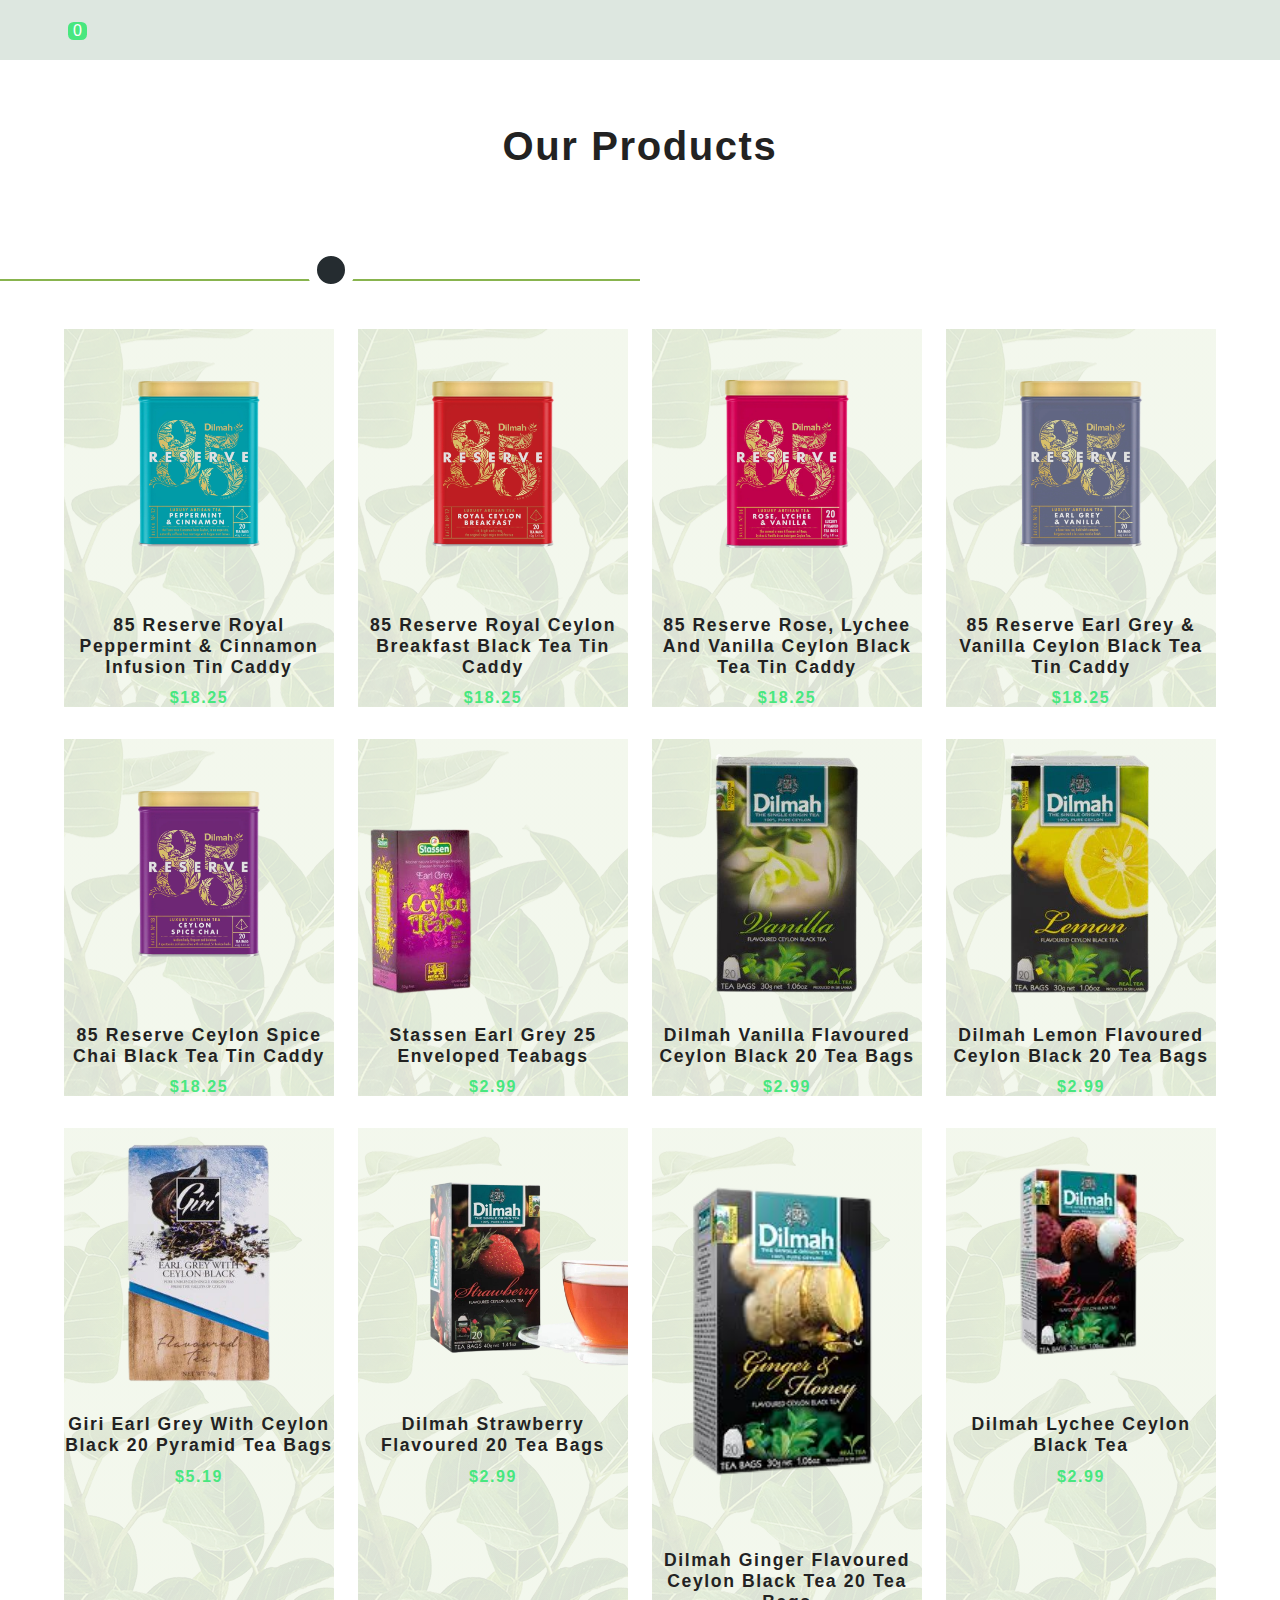
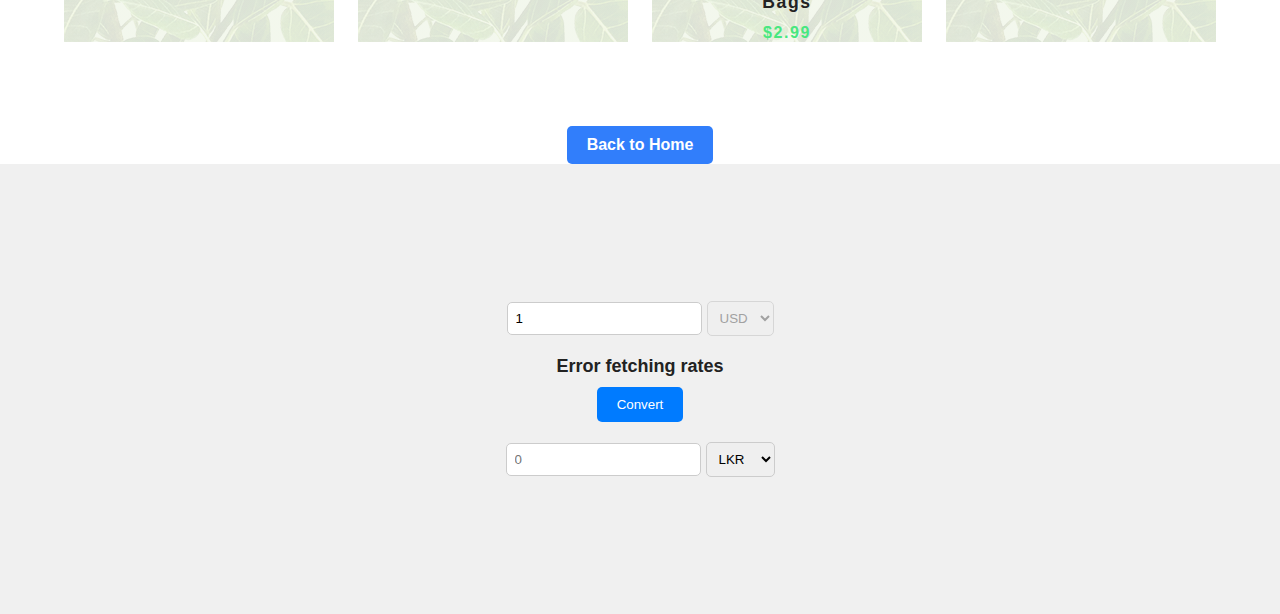
<file: store.html>
<!DOCTYPE html>
<html lang="en">
<head>
    <meta charset="UTF-8">
    <meta name="viewport" content="width=device-width, initial-scale=1.0">
    <meta http-equiv="X-UA-Compatible" content="ie=edge">
    <meta name="theme-color" content="#317EFB"/>
    <meta name="description" content="Indulge in tranquility at our charming tea house. Experience serene moments over aromatic blends and delightful conversations. Discover the art of tea at [Your Tea House Name]. Sip, savor, and unwind in a haven of flavors and culture.">


    <!-- Favicon -->
    <link rel="apple-touch-icon" sizes="180x180" href="favicon/apple-touch-icon.png">
    <link rel="icon" type="image/png" sizes="32x32" href="favicon/favicon-32x32.png">
    <link rel="icon" type="image/png" sizes="16x16" href="favicon/favicon-16x16.png">
   
    <title>Tea Shop</title>
  
    <link rel="stylesheet" href="https://use.fontawesome.com/releases/v5.8.2/css/all.css" 
    integrity="sha384-oS3vJWv+0UjzBfQzYUhtDYW+Pj2yciDJxpsK1OYPAYjqT085Qq/1cq5FLXAZQ7Ay" crossorigin="anonymous">
    <!-- css -->
    
    <link rel="stylesheet" href="css/product.css">
    <link rel="stylesheet" href="css/style.css">
    <link rel="stylesheet" href="css/api.css">
    <link rel="manifest" href="manifest.json">

</head>
<body>
    
    <nav class="navbar">
        <div class="navbar-center">
           
           
            <div class="cart-btn">
               <span class="nav-icon">
                   <i class="fas fa-cart-plus"></i>
               </span> 
               <div class="cart-items">0</div>
            </div>
        </div>
    </nav>
    
    
    <section class="products">
        <div class="section-title">
            <h2>Our Products</h2>
        </div>
        <div class="products-center">
            
        </div>
    </section> 
    <div class="back-button">
        <a href="index.html">Back to Home</a>
    </div>
        <div class="cart-overlay">
            <div class="cart">
               <span class="close-cart">
                   <i class="fas fa-window-close"></i>
               </span> 
               <h2>Your cart</h2>
               <div class="cart-content">
                   
               </div>
                <div class="cart-footer">
                    <h3>your total: $ <span class="cart-total">0</span></h3>
                    <button class="clear-cart banner-btn">clear cart</button>
                </div>
            </div>
        </div>
        <div class="container">
            <div class="currency">
                <input type="number" id="amount-one" value="1" placeholder="0">
                <select id="currency-one" disabled>
                    <!-- Fixed option for USD in the first box -->
                    <option value="USD" selected>USD</option>
                </select>
            </div>
    
            <div class="swap-rate-container">
                <div class="rate" id="rate"></div>
                <button class="btn" id="convert">Convert</button>
            </div>
            <div class="currency">
                <input type="number" id="amount-two"  placeholder="0">
                <select id="currency-two">
                    <option value="AED">AED</option>
                    <option value="ARS">ARS</option>
                    <option value="AUD">AUD</option>
                    <option value="BGN">BGN</option>
                    <option value="BRL">BRL</option>
                    <option value="BSD">BSD</option>
                    <option value="CAD">CAD</option>
                    <option value="CHF">CHF</option>
                    <option value="CLP">CLP</option>
                    <option value="CNY">CNY</option>
                    <option value="COP">COP</option>
                    <option value="CZK">CZK</option>
                    <option value="DKK">DKK</option>
                    <option value="DOP">DOP</option>
                    <option value="EGP">EGP</option>
                    <option value="EUR">EUR</option>
                    <option value="FJD">FJD</option>
                    <option value="GBP">GBP</option>
                    <option value="GTQ">GTQ</option>
                    <option value="HKD">HKD</option>
                    <option value="HRK">HRK</option>
                    <option value="HUF">HUF</option>
                    <option value="IDR">IDR</option>
                    <option value="ILS">ILS</option>
                    <option value="INR">INR</option>
                    <option value="ISK">ISK</option>
                    <option value="JPY">JPY</option>
                    <option value="KRW">KRW</option>
                    <option value="KZT">KZT</option>
                    <option value="LKR" selected>LKR</option>
                    <option value="MXN">MXN</option>
                    <option value="MYR">MYR</option>
                    <option value="NOK">NOK</option>
                    <option value="NZD">NZD</option>
                    <option value="PAB">PAB</option>
                    <option value="PEN">PEN</option>
                    <option value="PHP">PHP</option>
                    <option value="PKR">PKR</option>
                    <option value="PLN">PLN</option>
                    <option value="PYG">PYG</option>
                    <option value="RON">RON</option>
                    <option value="RUB">RUB</option>
                    <option value="SAR">SAR</option>
                    <option value="SEK">SEK</option>
                    <option value="SGD">SGD</option>
                    <option value="THB">THB</option>
                    <option value="TRY">TRY</option>
                    <option value="TWD">TWD</option>
                    <option value="UAH">UAH</option>
                    <option value="USD">USD</option>
                    <option value="UYU">UYU</option>
                    <option value="VND">VND</option>
                    <option value="ZAR">ZAR</option>
                </select>
            </div>
        </div>
        <script>
            window.addEventListener('load', () => {
        if (!navigator.onLine) {
            window.location.href = 'offline.html';
        }
        });
        </script>
    
   <script src="js/app.js"></script> 
   <script src="js/nav.js"></script>
   <script src="js/scriptt.js"></script>
   <script src="js/register-service-worker.js"></script>
  
</body>
</html>
</file>
<file: css/style.css>
@media (prefers-color-scheme: dark) {body{ background: black; color: ghostwhite; } strong{ color: powderblue; }}
:root {
    --primary: #88B44E;
    --secondary: #FB9F38;
    --light: #F5F8F2;
    --dark: #252C30;
}

.back-to-top {
    position: fixed;
    display: none;
    right: 30px;
    bottom: 30px;
    z-index: 99;
}

.fw-medium {
    font-weight: 600;
}

.fw-bold {
    font-weight: 700;
}

.fw-black {
    font-weight: 900;
}


/*** Spinner ***/
#spinner {
    opacity: 0;
    visibility: hidden;
    transition: opacity .5s ease-out, visibility 0s linear .5s;
    z-index: 99999;
}

#spinner.show {
    transition: opacity .5s ease-out, visibility 0s linear 0s;
    visibility: visible;
    opacity: 1;
}


/*** Button ***/
.btn {
    transition: .5s;
    font-weight: 500;
}

.btn-primary,
.btn-outline-primary:hover {
    color: var(--light);
}

.btn-secondary,
.btn-outline-secondary:hover {
    color: var(--dark);
}

.btn-square {
    width: 38px;
    height: 38px;
}

.btn-sm-square {
    width: 32px;
    height: 32px;
}

.btn-lg-square {
    width: 48px;
    height: 48px;
}

.btn-square,
.btn-sm-square,
.btn-lg-square {
    padding: 0;
    display: flex;
    align-items: center;
    justify-content: center;
    font-weight: normal;
}


/*** Navbar ***/
.sticky-top {
    top: -150px;
    transition: .5s;
}

.navbar .navbar-brand {
    position: absolute;
    padding: 0;
    width: 170px;
    height: 135px;
    top: 0;
    left: 0;
}

.navbar .navbar-nav .nav-link {
    margin-right: 35px;
    padding: 25px 0;
    color: var(--dark);
    font-weight: 600;
    text-transform: uppercase;
    outline: none;
}

.navbar .navbar-nav .nav-link:hover,
.navbar .navbar-nav .nav-link.active {
    color: var(--primary);
}

.navbar .dropdown-toggle::after {
    border: none;
    content: "\f107";
    font-family: "Font Awesome 5 Free";
    font-weight: 900;
    vertical-align: middle;
    margin-left: 8px;
}

@media (max-width: 991.98px) {
    .navbar .navbar-brand {
        width: 126px;
        height: 100px;
    }

    .navbar .navbar-nav .nav-link  {
        margin-right: 0;
        padding: 10px 0;
    }

    .navbar .navbar-nav {
        margin-top: 75px;
        border-top: 1px solid #EEEEEE;
    }
}

@media (min-width: 992px) {
    .navbar .nav-item .dropdown-menu {
        display: block;
        border: none;
        margin-top: 0;
        top: 150%;
        opacity: 0;
        visibility: hidden;
        transition: .5s;
    }

    .navbar .nav-item:hover .dropdown-menu {
        top: 100%;
        visibility: visible;
        transition: .5s;
        opacity: 1;
    }
}


/*** Header ***/
.carousel-caption {
    top: 0;
    left: 0;
    right: 0;
    bottom: 0;
    display: flex;
    align-items: center;
    background: rgba(136, 180, 78, .7);
    z-index: 1;
}

.carousel-control-prev,
.carousel-control-next {
    width: 15%;
}

.carousel-control-prev-icon,
.carousel-control-next-icon {
    width: 3.5rem;
    height: 3.5rem;
    border-radius: 3.5rem;
    background-color: var(--dark);
    border: 15px solid var(--dark);
}

@media (max-width: 768px) {
    #header-carousel .carousel-item {
        position: relative;
        min-height: 450px;
    }
    
    #header-carousel .carousel-item img {
        position: absolute;
        width: 100%;
        height: 100%;
        object-fit: cover;
    }
}

.page-header {
    background: linear-gradient(rgba(136, 180, 78, .7), rgba(136, 180, 78, .7)), url(../img/carousel-1.jpg) center center no-repeat;
    background-size: cover;
}

.page-header .breadcrumb-item+.breadcrumb-item::before {
    color: var(--light);
}

.page-header .breadcrumb-item,
.page-header .breadcrumb-item a {
    font-size: 18px;
    color: var(--light);
}


/*** Section Title ***/
.section-title {
    position: relative;
    margin-bottom: 3rem;
    padding-bottom: 2rem;
}

.section-title::before {
    position: absolute;
    content: "";
    width: 50%;
    height: 2px;
    bottom: 0;
    left: 0;
    background: var(--primary);
}

.section-title::after {
    position: absolute;
    content: "";
    width: 28px;
    height: 28px;
    bottom: -13px;
    left: calc(25% - 13px);
    background: var(--dark);
    border: 10px solid #FFFFFF;
    border-radius: 28px;
}

.section-title.text-center::before {
    left: 25%;
}

.section-title.text-center::after {
    left: calc(50% - 13px);
}


/*** Products ***/
.product {
    background: linear-gradient(rgba(136, 180, 78, .1), rgba(136, 180, 78, .1)), url(../img/product-bg.png) left bottom no-repeat;
    background-size: auto;
}

.product-carousel .owl-nav {
    display: flex;
    justify-content: center;
    margin-top: 30px;
}

.product-carousel .owl-nav .owl-prev,
.product-carousel .owl-nav .owl-next {
    margin: 0 10px;
    width: 55px;
    height: 55px;
    display: flex;
    align-items: center;
    justify-content: center;
    color: #FFFFFF;
    background: var(--primary);
    border-radius: 55px;
    box-shadow: 0 0 45px rgba(0, 0, 0, .15);
    font-size: 25px;
    transition: .5s;
}

.product-carousel .owl-nav .owl-prev:hover,
.product-carousel .owl-nav .owl-next:hover {
    background: #FFFFFF;
    color: var(--primary);
}


/*** About ***/
.video {
    background: linear-gradient(rgba(136, 180, 78, .85), rgba(136, 180, 78, .85)), url(../img/video-bg.jpg) center center no-repeat;
    background-size: cover;
}

.btn-play {
    position: relative;
    display: block;
    box-sizing: content-box;
    width: 65px;
    height: 75px;
    border-radius: 100%;
    border: none;
    outline: none !important;
    padding: 28px 30px 30px 38px;
    background: #FFFFFF;
}

.btn-play:before {
    content: "";
    position: absolute;
    z-index: 0;
    left: 50%;
    top: 50%;
    transform: translateX(-50%) translateY(-50%);
    display: block;
    width: 120px;
    height: 120px;
    background: #FFFFFF;
    border-radius: 100%;
    animation: pulse-border 1500ms ease-out infinite;
}

.btn-play:after {
    content: "";
    position: absolute;
    z-index: 1;
    left: 50%;
    top: 50%;
    transform: translateX(-50%) translateY(-50%);
    display: block;
    width: 120px;
    height: 120px;
    background: #FFFFFF;
    border-radius: 100%;
    transition: all 200ms;
}

.btn-play span {
    display: block;
    position: relative;
    z-index: 3;
    width: 0;
    height: 0;
    left: 13px;
    border-left: 40px solid var(--primary);
    border-top: 28px solid transparent;
    border-bottom: 28px solid transparent;
}

@keyframes pulse-border {
    0% {
        transform: translateX(-50%) translateY(-50%) translateZ(0) scale(1);
        opacity: 1;
    }

    100% {
        transform: translateX(-50%) translateY(-50%) translateZ(0) scale(2);
        opacity: 0;
    }
}

.modal-video .modal-dialog {
    position: relative;
    max-width: 800px;
    margin: 60px auto 0 auto;
}

.modal-video .modal-body {
    position: relative;
    padding: 0px;
}

.modal-video .close {
    position: absolute;
    width: 30px;
    height: 30px;
    right: 0px;
    top: -30px;
    z-index: 999;
    font-size: 30px;
    font-weight: normal;
    color: #FFFFFF;
    background: #000000;
    opacity: 1;
}


/*** Store ***/
.store-item .store-overlay {
    position: absolute;
    top: 0;
    left: 0;
    width: 100%;
    height: 100%;
    display: flex;
    flex-direction: column;
    align-items: center;
    justify-content: center;
    background: rgba(138, 180, 78, .3);
    opacity: 0;
    transition: .5s;
}

.store-item:hover .store-overlay {
    opacity: 1;
}


/*** Contact ***/
.contact .btn-square {
    width: 100px;
    height: 100px;
    border: 20px solid var(--light);
    background: var(--primary);
    border-radius: 50px;
}


/*** Testimonial ***/
.testimonial {
    background: linear-gradient(rgba(136, 180, 78, .85), rgba(136, 180, 78, .85)), url(../img/testimonial-bg.jpg) center center no-repeat;
    background-size: cover;
}

.testimonial-item {
    margin: 0 auto;
    max-width: 600px;
    text-align: center;
    background: #FFFFFF;
    border: 30px solid var(--primary);
}

.testimonial-item img {
    width: 60px !important;
    height: 60px !important;
    border-radius: 60px;
}

.testimonial-carousel .owl-dots {
    margin-top: 35px;
    display: flex;
    align-items: flex-end;
    justify-content: center;
}

.testimonial-carousel .owl-dot {
    position: relative;
    display: inline-block;
    margin: 0 5px;
    width: 15px;
    height: 15px;
    background: var(--primary);
    border-radius: 15px;
    transition: .5s;
}

.testimonial-carousel .owl-dot.active {
    width: 30px;
    background: var(--dark);
}


/*** Footer ***/
.footer {
    color: #B0B9AE;
}

.footer .btn.btn-link {
    display: block;
    margin-bottom: 5px;
    padding: 0;
    text-align: left;
    color: #B0B9AE;
    font-weight: normal;
    text-transform: capitalize;
    transition: .3s;
}

.footer .btn.btn-link::before {
    position: relative;
    content: "\f105";
    font-family: "Font Awesome 5 Free";
    font-weight: 900;
    color: var(--primary);
    margin-right: 10px;
}

.footer .btn.btn-link:hover {
    color: var(--light);
    letter-spacing: 1px;
    box-shadow: none;
}

.copyright {
    color: #B0B9AE;
}

.copyright {
    background: #252525;
}

.copyright a:hover {
    color: #FFFFFF !important;
}
/* Styles for larger screens (default) */
#userMenu {
    display: none;
  }
  
  /* Styles for smaller screens (mobile) */
  @media (max-width: 767px) {
    #userMenu {
      display: block;
    }
  
    .dropdown-menu {
      position: absolute;
      top: 100%;
      left: 0;
      background-color: white;
      border: 1px solid #ccc;
      width: 100%;
      display: none;
    }
  
    #userMenu:hover .dropdown-menu {
      display: block;
    }
  
    /* Additional styles for dropdown links */
    .dropdown-menu a {
      display: block;
      padding: 10px;
      text-decoration: none;
      color: black;
    }
  }
</file>
<file: offline.css>
/* @media (prefers-color-scheme: dark) {body{ background: black; color: ghostwhite; } strong{ color: powderblue; }}

body {
    font-family: Arial, sans-serif;
    background-color: #f0f0f0;
    text-align: center;
    padding: 50px;
  }

  h1 {
    color: #333;
  }

  p {
    color: #666;
  } */
  /* Customize the background and text colors for a tea shop theme */
@media (prefers-color-scheme: dark) {
  body {
    background: #221f1f; /* Deep brown background for dark mode */
    color: #ffd700; /* Gold text color for dark mode */
  }
  strong {
    color: #FFA500; /* Orange for strong emphasis in dark mode */
  }
}

body {
  font-family: "Georgia", serif; /* Use a serif font for a classic tea shop feel */
  background-color: #f7f3ec; /* Light beige background color */
  text-align: center;
  padding: 50px;
}

h1 {
  color: #4d2600; /* Dark brown for headings */
  font-size: 36px; /* Larger font size for headings */
}

p {
  color: #704214; /* Darker brown for regular text */
  font-size: 20px; /* Slightly larger font size for text */
}

/* Style the reload button to fit the tea shop theme */
.reload-button {
  background-color: #d9a062; /* Light brown background for the button */
  color: white;
  border: none;
  padding: 10px 20px;
  font-size: 18px;
  border-radius: 5px;
  cursor: pointer;
  transition: background-color 0.3s ease;
}

.reload-button:hover {
  background-color: #c0884e; /* Darker brown on hover for the button */
}

/* Center the image */
img {
  display: block;
  margin: 0 auto;
  margin-top: 20px; /* Add some top margin to the image */
}

/* Responsive design for smaller screens */
@media (max-width: 768px) {
  h1 {
    font-size: 28px; /* Reduce heading font size for smaller screens */
  }

  p {
    font-size: 16px; /* Reduce text font size for smaller screens */
  }

  .reload-button {
    font-size: 16px; /* Reduce button font size for smaller screens */
  }

  img {
    width: 80%; /* Make the image responsive by setting its width to a percentage */
  }
}
</file>
<file: css/login.css>
*, *:after, *:before {
  box-sizing: border-box;
}

ul, li {
	margin: 0;
	padding: 0;
}

body {
	background: #3dd8d5;
}

.main-nav {
  width: 90%;
	max-width: 240px;
	margin: 0 auto;
  height: 100%;
  cursor: pointer;
}
.main-nav ul {
	position: absolute;
  width: 100%;
	top: 40%;
	margin: 0;
	padding: 0;
}
.main-nav li {
	list-style: none;
	float: left;
}
.main-nav a {
  display: block;
  height: 50px;
	margin: 10px;
	padding: 2px 25px;
	text-decoration: none;
	border-radius: 30px;
  line-height: 45px;
  color: #FFF;
	-webkit-transition: all 0.30s ease-in-out;
  	-moz-transition: all 0.30s ease-in-out;
  	-ms-transition: all 0.30s ease-in-out;
  	-o-transition: all 0.30s ease-in-out;
}

.main-nav li:nth-child(1) a {
	background: #42dfdd;
	border: 2px solid #fff;
}
.main-nav li:nth-child(1) a:hover {
	background: #fff;
	color: #42dfdd;
}

.main-nav li:nth-child(2) a {
  background: #5adfdd;
	border: 2px solid #5adfdd;
}
.main-nav li:nth-child(2) a:hover {
	background: #5adfdd;
	border: 2px solid #5adfdd;
}

.user-modal {
  position: fixed;
  top: 0;
  left: 0;
  width: 100%;
  height: 100%;
  background: rgba(37, 119, 127, 0.9);
  z-index: 3;
  overflow-y: auto;
  cursor: pointer;
  visibility: hidden;
  opacity: 0;
  -webkit-transition: opacity 0.3s 0, visibility 0 0.3s;
  transition: opacity 0.3s 0, visibility 0 0.3s;
}
.user-modal.is-visible {
  visibility: visible;
  opacity: 1;
  -webkit-transition: opacity 0.3s 0, visibility 0 0;
  transition: opacity 0.3s 0, visibility 0 0;
}
.user-modal.is-visible .user-modal-container {
  -webkit-transform: translateY(0);
  transform: translateY(0);
}

.user-modal-container {
  position: relative;
  width: 90%;
  max-width: 600px;
  background: #FFF;
  margin: 3em auto 4em;
  cursor: auto;
  border-radius: 0.25em;
  -webkit-transform: translateY(-30px);
  transform: translateY(-30px);
  -webkit-transition-property: -webkit-transform;
  transition-property: -webkit-transform;
  transition-property: transform;
  transition-property: transform, -webkit-transform;
  -webkit-transition-duration: 0.3s;
  transition-duration: 0.3s;
}
.user-modal-container .switcher:after {
  content: "";
  display: table;
  clear: both;
}
.user-modal-container .switcher li {
  width: 50%;
  float: left;
  text-align: center;
	list-style:none;
}
.user-modal-container .switcher li:first-child a {
  border-radius: .25em 0 0 0;
}
.user-modal-container .switcher li:last-child a {
  border-radius: 0 .25em 0 0;
}
.user-modal-container .switcher a {
  display: block;
  width: 100%;
  height: 50px;
  line-height: 50px;
  background: #d2d8d8;
  color: #809191;
	text-decoration: none;
}
.user-modal-container .switcher a.selected {
  background: #FFF;
  color: #505260;
}
@media only screen and (min-width: 600px) {
  .user-modal-container {
    margin: 4em auto;
  }
  .user-modal-container .switcher a {
    height: 70px;
    line-height: 70px;
  }
}

.form {
  padding: 1.4em;
}
.form .fieldset {
  position: relative;
  margin: 1.4em 0;
}
.form .fieldset:first-child {
  margin-top: 0;
}
.form .fieldset:last-child {
  margin-bottom: 0;
}
.form label {
  font-size: 14px;
  font-size: 0.875rem;
}
.form label.image-replace {
  /* replace text with an icon */
  display: inline-block;
  position: absolute;
  left: 15px;
  top: 50%;
  bottom: auto;
  -webkit-transform: translateY(-50%);
  transform: translateY(-50%);
  height: 20px;
  width: 20px;
  overflow: hidden;
  text-indent: 100%;
  white-space: nowrap;
  color: transparent;
  text-shadow: none;
  background-repeat: no-repeat;
  background-position: 50% 0;
}
.form label.username {
  background-image: url("https://codyhouse.co/demo/login-signup-modal-window/img/cd-icon-username.svg");
}
.form label.email {
  background-image: url("https://codyhouse.co/demo/login-signup-modal-window/img/cd-icon-email.svg");
}
.form label.password {
  background-image: url("https://codyhouse.co/demo/login-signup-modal-window/img/cd-icon-password.svg");
}
.form input {
  margin: 0;
  padding: 0;
  border-radius: 0.25em;
}
.form input.full-width {
  width: 100%;
}
.form input.has-padding {
  padding: 12px 20px 12px 50px;
}
.form input.has-border {
  border: 1px solid #d2d8d8;
  -webkit-appearance: none;
  -moz-appearance: none;
  -ms-appearance: none;
  -o-appearance: none;
  appearance: none;
}
.form input.has-border:focus {
  border-color: #343642;
  box-shadow: 0 0 5px rgba(52, 54, 66, 0.1);
  outline: none;
}
.form input.has-error {
  border: 1px solid #d76666;
}
.form input[type=password] {
  /* space left for the HIDE button */
  padding-right: 65px;
}
.form input[type=submit] {
  padding: 16px 0;
  cursor: pointer;
  background: #47f6ed;
  color: #FFF;
  font-weight: bold;
  border: none;
  -webkit-appearance: none;
  -moz-appearance: none;
  -ms-appearance: none;
  -o-appearance: none;
  appearance: none;
	-webkit-transition: all 0.30s ease-in-out;
  	-moz-transition: all 0.30s ease-in-out;
  	-ms-transition: all 0.30s ease-in-out;
  	-o-transition: all 0.30s ease-in-out;
}
.form input[type=submit]:hover {
	background: #3dd8c3;
}
.no-touch .form input[type=submit]:hover, .no-touch .form input[type=submit]:focus {
  background: #3dd8c3;
  outline: none;
}
.form input[id=socialSigninGoogle] {
  padding: 16px 0;
  cursor: pointer;
  background: #ee402c;
  color: #FFF;
  font-weight: bold;
  border: none;
  -webkit-appearance: none;
  -moz-appearance: none;
  -ms-appearance: none;
  -o-appearance: none;
  appearance: none;
	-webkit-transition: all 0.30s ease-in-out;
  	-moz-transition: all 0.30s ease-in-out;
  	-ms-transition: all 0.30s ease-in-out;
  	-o-transition: all 0.30s ease-in-out;
}
.form input[id=socialSigninGoogle]:hover {
	background: #df3b3b;
}
.no-touch .form input[id=socialSigninGoogle]:hover, .no-touch .form input[type=submit]:focus {
  background: #e9603e;
  outline: none;
}

.form input[id=socialLoginGoogle] {
  padding: 16px 0;
  cursor: pointer;
  background: #ee402c;
  color: #FFF;
  font-weight: bold;
  border: none;
  
}
.form input[id=socialLoginGoogle]:hover {
	background: #df3b3b;
}
.no-touch .form input[id=socialLoginGoogle]:hover, .no-touch .form input[type=submit]:focus {
  background: #e9603e;
  outline: none;
}
.form .hide-password {
  display: inline-block;
  position: absolute;
	text-decoration: none;
  right: 0;
  top: 0;
  padding: 6px 15px;
  border-left: 1px solid #d2d8d8;
  top: 50%;
  bottom: auto;
  -webkit-transform: translateY(-50%);
  transform: translateY(-50%);
  font-size: 14px;
  font-size: 0.875rem;
  color: #343642;
}
.form .error-message {
  display: inline-block;
  position: absolute;
  left: -5px;
  bottom: -35px;
  background: rgba(215, 102, 102, 0.9);
  padding: .8em;
  z-index: 2;
  color: #FFF;
  font-size: 13px;
  font-size: 0.8125rem;
  border-radius: 0.25em;
  /* prevent click and touch events */
  pointer-events: none;
  visibility: hidden;
  opacity: 0;
  -webkit-transition: opacity 0.2s 0, visibility 0 0.2s;
  transition: opacity 0.2s 0, visibility 0 0.2s;
}
.form .error-message::after {
  /* triangle */
  content: '';
  position: absolute;
  left: 22px;
  bottom: 100%;
  height: 0;
  width: 0;
  border-left: 8px solid transparent;
  border-right: 8px solid transparent;
  border-bottom: 8px solid rgba(215, 102, 102, 0.9);
}
.form .error-message.is-visible {
  opacity: 1;
  visibility: visible;
  -webkit-transition: opacity 0.2s 0, visibility 0 0;
  transition: opacity 0.2s 0, visibility 0 0;
}
@media only screen and (min-width: 600px) {
  .form {
    padding: 2em;
  }
  .form .fieldset {
    margin: 2em 0;
  }
  .form .fieldset:first-child {
    margin-top: 0;
  }
  .form .fieldset:last-child {
    margin-bottom: 0;
  }
  .form input.has-padding {
    padding: 16px 20px 16px 50px;
  }
  .form input[type=submit] {
    padding: 16px 0;
  }
}

.form-message {
  padding: 1.4em 1.4em 0;
  font-size: 14px;
  font-size: 0.875rem;
  line-height: 1.4;
  text-align: center;
}
@media only screen and (min-width: 600px) {
  .form-message {
    padding: 2em 2em 0;
  }
}

.form-bottom-message {
  position: absolute;
  width: 100%;
  left: 0;
  bottom: -40px;
  text-align: center;
  font-size: 14px;
  font-size: 0.875rem;
}
.form-bottom-message a {
  color: #FFF;
  text-decoration: none;
	border-bottom: 1px solid rgba(255, 255, 255, .0);
	padding: 0 0 0 2px;
	-webkit-transition: all 0.30s ease-in-out;
  	-moz-transition: all 0.30s ease-in-out;
  	-ms-transition: all 0.30s ease-in-out;
  	-o-transition: all 0.30s ease-in-out;
}
.form-bottom-message a:hover {
	-webkit-animation: borderslide-3px .5s;
	        animation: borderslide-3px .5s;
	border-bottom: 1px solid rgba(255, 255, 255, 1);
	padding-bottom: 3px;
}

@-webkit-keyframes borderslide-3px {
  0% {
		padding-bottom: 1px;
  }
  50% {
		padding-bottom: 3px;
  }
}

@keyframes borderslide-3px {
  0% {
		padding-bottom: 1px;
  }
  50% {
		padding-bottom: 3px;
  }
}

@-webkit-keyframes borderslide-2px {
  0% {
		padding-bottom: 1px;
  }
  50% {
		padding-bottom: 2px;
  }
}

@keyframes borderslide-2px {
  0% {
		padding-bottom: 1px;
  }
  50% {
		padding-bottom: 2px;
  }
}

.close-form {
  /* form X button on top right */
  display: block;
  position: absolute;
  width: 40px;
  height: 40px;
  right: 0;
  top: -40px;
 /* background: url("../img/icon-close.svg") no-repeat center center;*/
  text-indent: 100%;
  white-space: nowrap;
  overflow: hidden;
}
@media only screen and (min-width: 1170px) {
  .close-form {
    display: none;
  }
}

.accept-terms {
	color: #F64747;
	text-decoration: none;
	padding: 0 1px 1px 2px;
	border-bottom: 1px solid rgba(246, 71, 71, .0);
	-webkit-transition: all 0.30s ease-in-out;
  	-moz-transition: all 0.30s ease-in-out;
  	-ms-transition: all 0.30s ease-in-out;
  	-o-transition: all 0.30s ease-in-out;
}

.accept-terms:hover {
	-webkit-animation: borderslide-2px .5s;
	        animation: borderslide-2px .5s;
	padding-bottom: 2px;
	border-bottom: 1px solid rgba(246, 71, 71, 1);
}

#login, #signup, #reset-password {
  display: none;
}

#login.is-selected, #signup.is-selected, #reset-password.is-selected {
  display: block;
}



/* Media Query for Mobile Devices */
@media only screen and (max-width: 600px) {
  .main-nav {
    width: 100%;
    max-width: none;
    
    height: 50%;
    text-align: center;
  }
  .main-nav ul {
    
    width: 100%;
    
  }
  .main-nav li {
    float: none;
    display: inline-block;
  }
  .main-nav a {
    margin: 5px 0;
    width: auto;
  }
  
  .user-modal-container {
    margin: 4em auto;
  }
  .user-modal-container .switcher a {
    height: 70px;
    line-height: 70px;
  }
  .form input.has-padding {
    padding: 12px 20px;
  }
  .form input[type=submit], .form input[id=socialSigninGoogle], .form input[id=socialLoginGoogle] {
    padding: 12px 0;
  }
  .form label.image-replace {
    left: 1%; /* Adjust the left spacing of icons */
    /*height: 18px; 
    width: 18px;*/ 
  }
}
.container {
  text-align: center;
}

.google-button {
  background-color: #4285F4;
  color: #fff;
  border: none;
  padding: 15px 170px;
  border-radius: 5px;
  cursor: pointer;
  font-size: 16px;
  display: flex;
  align-items: center;
}

.google-button:hover {
  background-color: #357AE8;
}

.google-icon {
  width: 24px;
  height: 24px;
  margin-right: 10px;
}
/* Media query for screens with a maximum width of 600px (typical mobile screens) */
@media (max-width: 600px) {
    .google-button {
        padding: 10px 15px; /* Adjust padding for smaller screens */
        font-size: 14px; /* Adjust font size for smaller screens */
    }
    
    .google-icon {
        width: 20px;
        height: 20px;
        margin-right: 8px; /* Adjust margin for smaller screens */
    }
}
</file>
<file: css/product.css>
@import url("https://fonts.googleapis.com/css?family=Lato:400,700");

:root {
  --primaryColor: #48e77f;
  --mainWhite: #fff;
  --mainBlack: #222;
  --mainGrey: #ececec;
  --mainSpacing: 0.1rem;
  --mainTransition: all 0.3s linear;
}
* {
  margin: 0;
  padding: 0;
  box-sizing: border-box;
}
body {
  color: var(--mainBlack);
  background: var(--mainWhite);
  font-family: "Lato", sans-serif;
}
/* --------------- Navbar ---------------- */
.navbar {
  position: sticky;
  top: 0;
  height: 60px;
  width: 100%;
  display: flex;
  align-items: center;
  background: rgb(221, 231, 224);
  z-index: 1;
}
.navbar-center {
  width: 100%;
  max-width: 1170px;
  margin: 0 auto;
  display: flex;
  align-items: center;
  justify-content: space-between;
  padding: 0 1.5rem;
}
.nav-icon {
  font-size: 1.5rem;
}
.cart-btn {
  position: relative;
  cursor: pointer;
}
.cart-items {
  position: absolute;
  top: -8px;
  right: -8px;
  background: var(--primaryColor);
  padding: 0 5px;
  border-radius: 30%;
  color: var(--mainWhite);
}
/* --------------- End of Navbar ---------------- */


.banner {
  text-align: center;
  background: rgba(255, 255, 255, 0.8);
  display: inline-block;
  padding: 2rem;
}
.banner-title {
  font-size: 3.4rem;
  text-transform: uppercase;
  letter-spacing: var(--mainSpacing);
  margin-bottom: 3rem;
}
.banner-btn {
  padding: 1rem 3rem;
  text-transform: uppercase;
  letter-spacing: var(--mainSpacing);
  font-size: 1rem;
  background: var(--primaryColor);
  color: var(--mainBlack);
  border: 1px solid var(--primaryColor);
  transition: var(--mainTransition);
  cursor: pointer;
}
.banner-btn:hover {
  background: transparent;
  color: var(--primaryColor);
}
/* --------------- End of Hero ---------------- */
/* --------------- Products ---------------- */

.products {
  padding: 4rem 0;
}
.section-title h2 {
  text-align: center;
  font-size: 2.5rem;
  margin-bottom: 5rem;
  text-transform: capitalize;
  letter-spacing: var(--mainSpacing);
}
.products-center {
  width: 90vw;
  margin: 0 auto;
  max-width: 1170px;
  display: grid;
  grid-template-columns: repeat(auto-fit, minmax(260px, 1fr));
  grid-column-gap: 1.5rem;
  grid-row-gap: 2rem;
}
.img-container {
  position: relative;
  overflow: hidden;
}
.bag-btn {
  position: absolute;
  top: 70%;
  right: 0;
  background: var(--primaryColor);
  border: none;
  text-transform: uppercase;
  padding: 0.5rem 0.75rem;
  letter-spacing: var(--mainSpacing);
  font-weight: bold;
  transition: var(--mainTransition);
  transform: translateX(101%);
  cursor: pointer;
}
.bag-btn:hover {
  color: var(--mainWhite);
}
.fa-shopping-cart {
  margin-right: 0.5rem;
}
.img-container:hover .bag-btn {
  transform: translateX(0);
}
.product-img {
  display: block;
  width: 100%;
  min-height: 12rem;
  transition: var(--mainTransition);
}
.img-container:hover .product-img {
  opacity: 0.5;
}

.product h3 {
  text-transform: capitalize;
  font-size: 1.1rem;
  margin-top: 1rem;
  letter-spacing: var(--mainSpacing);
  text-align: center;
}

.product h4 {
  margin-top: 0.7rem;
  letter-spacing: var(--mainSpacing);
  color: var(--primaryColor);
  text-align: center;
}

/* ---------------End of Products ---------------- */
/* --------------- Cart ---------------- */
.cart-overlay {
  position: fixed;
  top: 0;
  right: 0;
  width: 100%;
  height: 100%;
  transition: var(--mainTransition);
  background: rgba(81, 240, 94, 0.51);
  z-index: 2;
  visibility: hidden;
}
.cart {
  position: fixed;
  top: 0;
  right: 0;
  width: 100%;
  height: 100%;
  overflow: scroll;
  z-index: 3;
  background: rgb(223, 231, 221);
  padding: 1.5rem;
  transition: var(--mainTransition);
  transform: translateX(100%);
}
.showCart {
  transform: translateX(0);
}
.transparentBcg {
  visibility: visible;
}
@media screen and (min-width: 768px) {
  .cart {
    width: 30vw;
    min-width: 450px;
  }
}

.close-cart {
  font-size: 1.7rem;
  cursor: pointer;
}
.cart h2 {
  text-transform: capitalize;
  text-align: center;
  letter-spacing: var(--mainSpacing);
  margin-bottom: 2rem;
}
/*---------- Cart Item -------------------- */
.cart-item {
  display: grid;
  align-items: center;
  grid-template-columns: auto 1fr auto;
  grid-column-gap: 1.5rem;
  margin: 1.5rem 0;
}
.cart-item img {
  width: 75px;
  height: 75px;
}
.cart-item h4 {
  font-size: 0.85rem;
  text-transform: capitalize;
  letter-spacing: var(--mainSpacing);
}
.cart-item h5 {
  margin: 0.5rem 0;
  letter-spacing: var(--mainSpacing);
}
.item-amount {
  text-align: center;
}
.remove-item {
  color: grey;
  cursor: pointer;
}
.fa-chevron-up,
.fa-chevron-down {
  color: var(--primaryColor);
  cursor: pointer;
}
/*---------- End of Cart Item -------------------- */

.cart-footer {
  margin-top: 2rem;
  letter-spacing: var(--mainSpacing);
  text-align: center;
}
.cart-footer h3 {
  text-transform: capitalize;
  margin-bottom: 1rem;
}

/* --------------- End of Cart ---------------- */

.back-button {
  text-align: center;
  margin-top: 20px;
}

.back-button a {
  display: inline-block;
  padding: 10px 20px;
  background-color: #317EFB;
  color: white;
  text-decoration: none;
  border-radius: 5px;
  font-weight: bold;
  transition: background-color 0.3s ease;
}

.back-button a:hover {
  background-color: #265BC3;
}
</file>
<file: css/api.css>
/* Center the container horizontally and vertically */
.container {
    display: flex;
    flex-direction: column;
    align-items: center;
    justify-content: center;
    height: 50vh; /* Adjust this value for desired vertical centering */
    background-color: #f0f0f0; /* Set a background color for the container */
  }
  
  /* Style the currency divs */
  .currency {
    display: flex;
    align-items: center;
    margin: 10px;
  }
  
  /* Style the input elements */
  input[type="number"] {
    padding: 8px;
    border: 1px solid #ccc;
    border-radius: 5px;
  }
  
  /* Style the select elements */
  select {
    padding: 8px;
    border: 1px solid #ccc;
    border-radius: 5px;
    margin-left: 5px;
  }
  
  /* Style the swap-rate-container */
  .swap-rate-container {
    display: flex;
    flex-direction: column;
    align-items: center;
    margin: 10px;
  }
  
  /* Style the rate and button */
  .rate {
    font-size: 18px;
    font-weight: bold;
    margin-bottom: 10px;
  }
  
  .btn {
    padding: 10px 20px;
    background-color: #007bff; /* Set your desired button background color */
    color: #fff; /* Set your desired button text color */
    border: none;
    border-radius: 5px;
    cursor: pointer;
  }
  
  /* Style the selected option */
  select option[selected] {
    font-weight: bold;
  }
</file>
